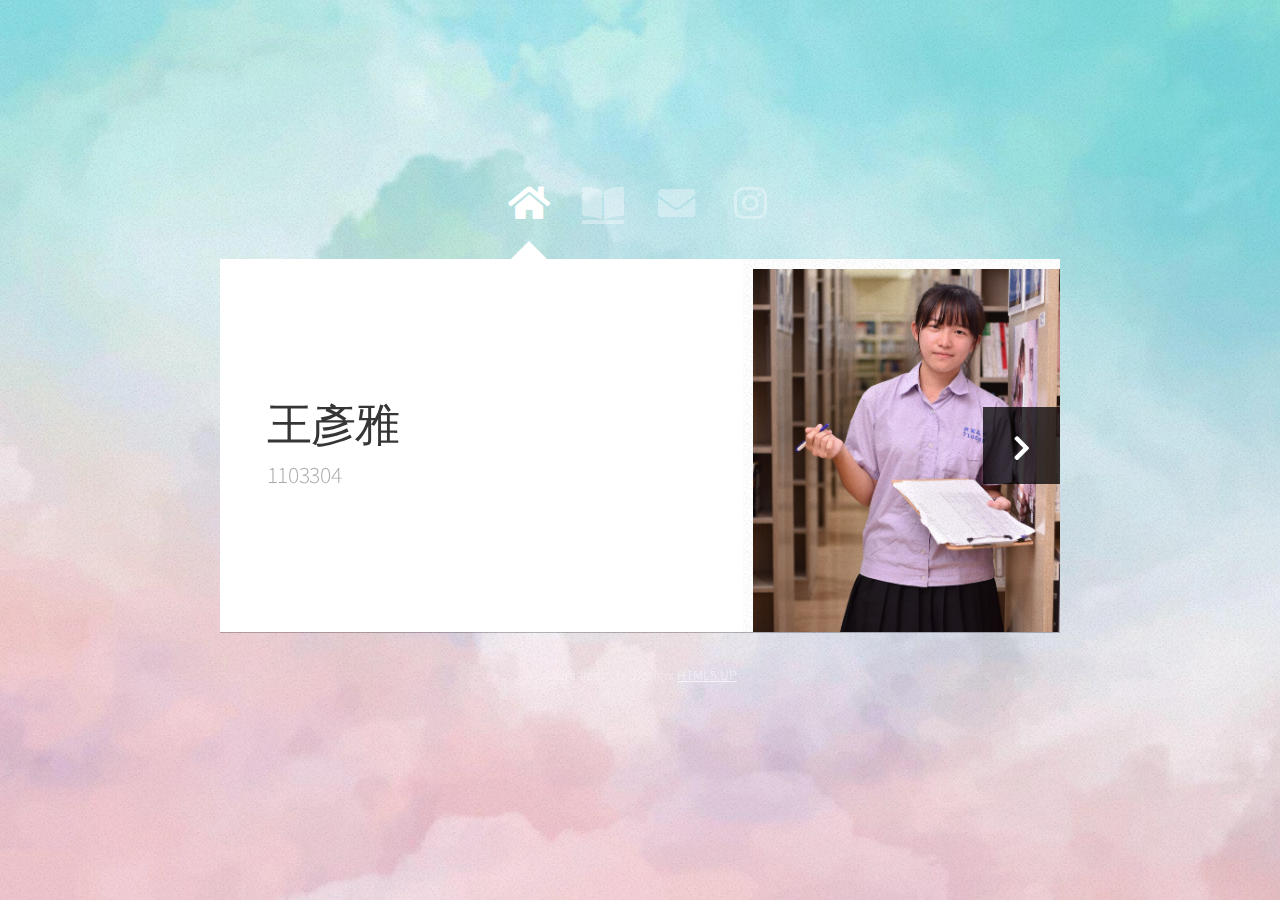
<file: index.html>
<!DOCTYPE HTML>
<html>
	<head>
		<title>1103304 期中作業</title>
		<meta charset="utf-8" />
		<meta name="viewport" content="width=device-width, initial-scale=1, user-scalable=no" />
		<link rel="stylesheet" href="assets/css/main.css" />
		<noscript><link rel="stylesheet" href="assets/css/noscript.css" /></noscript>
	</head>
	<body class="is-preload">

		<!-- Wrapper-->
			<div id="wrapper">

				<!-- Nav -->
					<nav id="nav">
						<a href="#" class="icon solid fa-home"><span>Home</span></a>
						<a href="#work" class="fas fa-book-open"><span>Exercise</span></a>
						<a href="#contact" class="icon solid fa-envelope"><span>Contact</span></a>
						<a href="https://www.instagram.com/m.y.king0924/" class="icon brands fa-instagram"><span>Instagram</span></a>
					</nav>

				<!-- Main -->
					<div id="main">

						<!-- Me -->
							<article id="home" class="panel intro">
								<header>
									<h1>王彥雅</h1>
									<p>1103304</p>
								</header>
								<a href="#work" class="jumplink pic">
									<span class="arrow icon solid fa-chevron-right"><span>See my work</span></span>
									<img src="images/me.jpg" alt="" />
								</a>
							</article>

						<!-- Work -->
							<article id="work" class="panel">
								<header>
									<h2>Homework</h2>
								</header>
								<p>
									
								</p>
								<section>
									<div class="row">
										<div class="col-4 col-6-medium col-12-small">
											<a href="foodChoose/index.html" class="image fit"><img src="images/pic01.jpg" alt=""></a>
										</div>
										<div class="col-4 col-6-medium col-12-small">
											<a href="clubcourse/index.html" class="image fit"><img src="images/pic02.jpg" alt=""></a>
										</div>
										<div class="col-4 col-6-medium col-12-small">
											<a href="heartTest/index.html" class="image fit"><img src="images/pic03.jpg" alt=""></a>
										</div>
										<div class="col-4 col-6-medium col-12-small">
											<a href="maze/index.html" class="image fit"><img src="images/pic04.jpg" alt=""></a>
										</div>
										<div class="col-4 col-6-medium col-12-small">
											<a href="youTube/220323/index.html" class="image fit"><img src="images/pic05.jpg" alt=""></a>
										</div>
										
									</div>
								</section>
							</article>

						<!-- Contact -->
							<article id="contact" class="panel">
								<header>
									<h2>Contact Me</h2>
								</header>
								<form action="#" method="post">
									<div>
										<div class="row">
											<div class="col-6 col-12-medium">
												<input type="text" name="name" placeholder="Name" />
											</div>
											<div class="col-6 col-12-medium">
												<input type="text" name="email" placeholder="Email" />
											</div>
											<div class="col-12">
												<input type="text" name="subject" placeholder="Subject" />
											</div>
											<div class="col-12">
												<textarea name="message" placeholder="Message" rows="6"></textarea>
											</div>
											<div class="col-12">
												<input type="submit" value="Send Message" />
											</div>
										</div>
									</div>
								</form>
							</article>

					</div>

				<!-- Footer -->
					<div id="footer">
						<ul class="copyright">
							<li>&copy; Untitled.</li><li>Design: <a href="http://html5up.net">HTML5 UP</a></li>
						</ul>
					</div>

			</div>

		<!-- Scripts -->
			<script src="assets/js/jquery.min.js"></script>
			<script src="assets/js/browser.min.js"></script>
			<script src="assets/js/breakpoints.min.js"></script>
			<script src="assets/js/util.js"></script>
			<script src="assets/js/main.js"></script>

	</body>
</html>
</file>
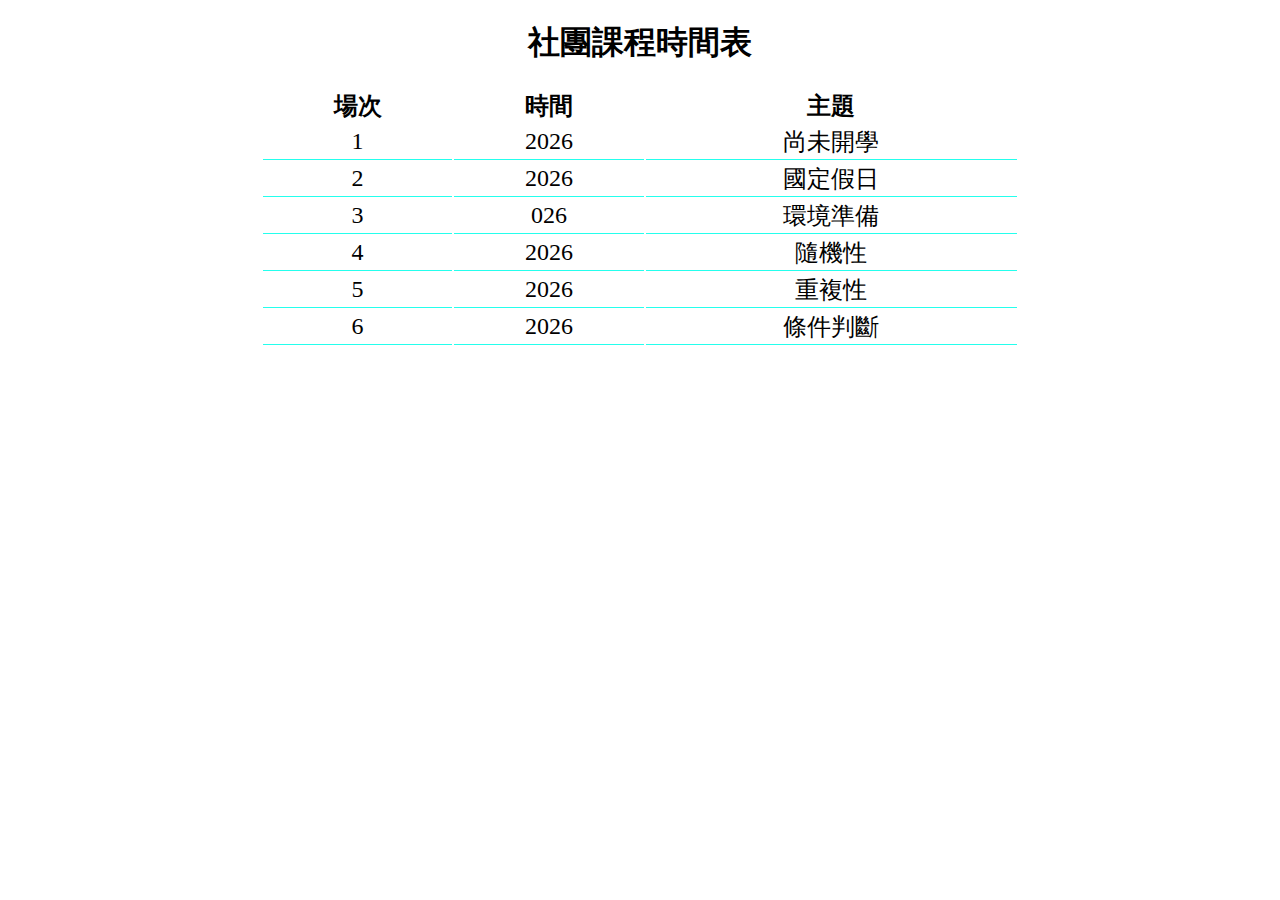
<file: clubcourse/index.html>
<!DOCTYPE html>
<html>
    <head>
        <meta charset="utf-8">
        <title>Club Course</title>
        <link rel="stylesheet" href="style.css">
    </head>
    <body>
      
        <h1>社團課程時間表</h1>
        <table id = "courseTable"></table>
        <script src = "https://code.jquery.com/jquery-3.6.0.min.js"></script>
        <script src="topic.js"></script>
        <script src="main.js"></script>

    </body>
</html>
</file>
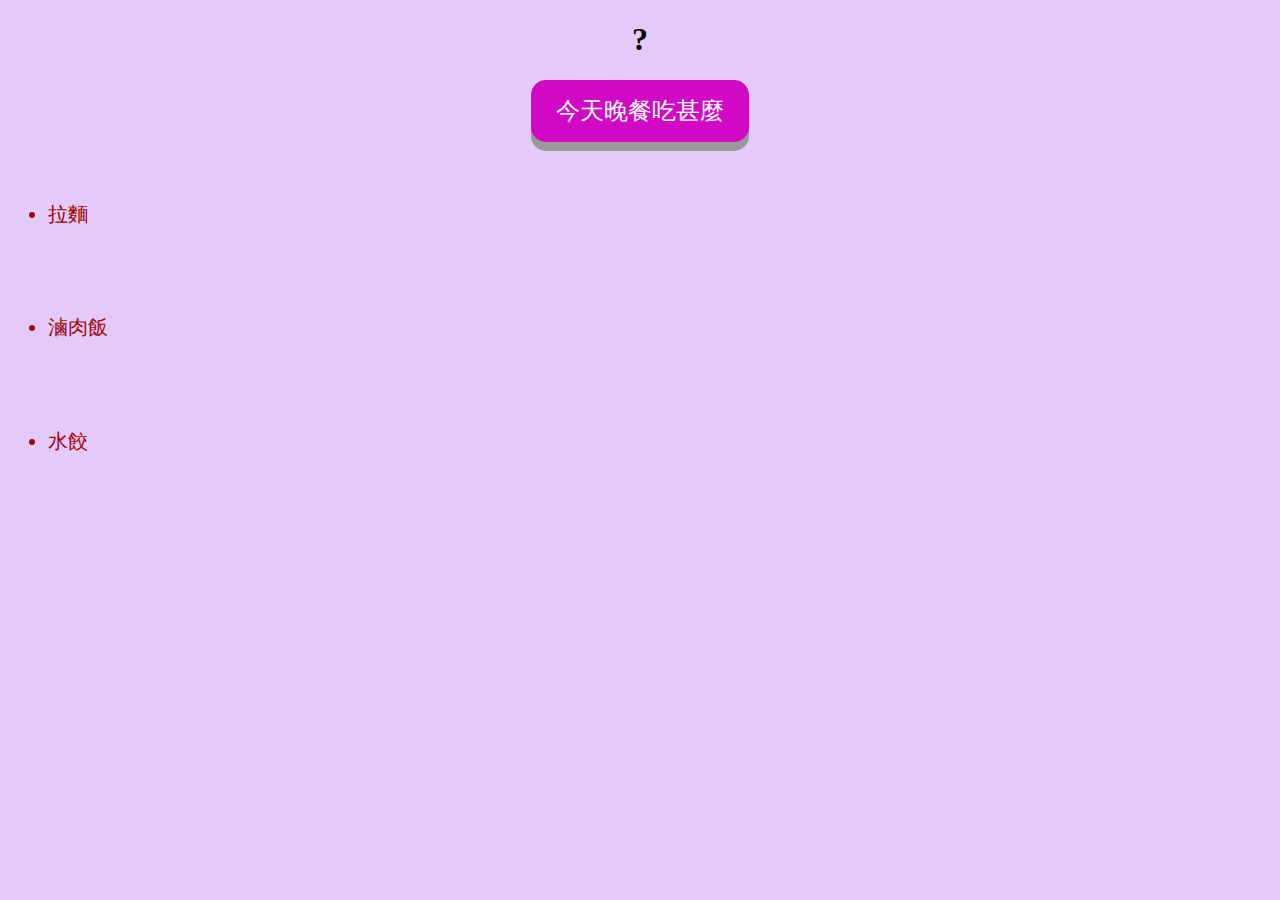
<file: foodChoose/index.html>
<!DOCTYPE html>
<html>
    <head>
        <meta charset="utf-8"> <!--編碼用來表示文字(這樣才能用中文)-->
        <meta http-equiv="X-UA-Compatible" content="IE=edge">
        <title></title>
        <meta name="description" content="">
        <meta name="viewport" content="width=device-width, initial-scale=1">
        <link rel="stylesheet" href="style.css">
    </head>
    <body>
      
        <h1>?</h1>
        <input type = "button" value = "今天晚餐吃甚麼" >
       
        <ul>
            <li>
                拉麵
                <!-- <div><img src="pic/laman.jpg"></div> -->
            </li>
            <li>
                滷肉飯
                <!-- <div><img src="pic/rice.jpg"></div> -->
            </li>
            <li>
                水餃
                <!-- <div><img src="pic/dumpling.jpg"></div> -->
            </li>
        </ul>
        <img scr="pic/th.jpg" width="300">
   
        <script src = "https://code.jquery.com/jquery-3.6.0.min.js"></script>
        <script src="main.js"></script>
    </body>
</html>
</file>
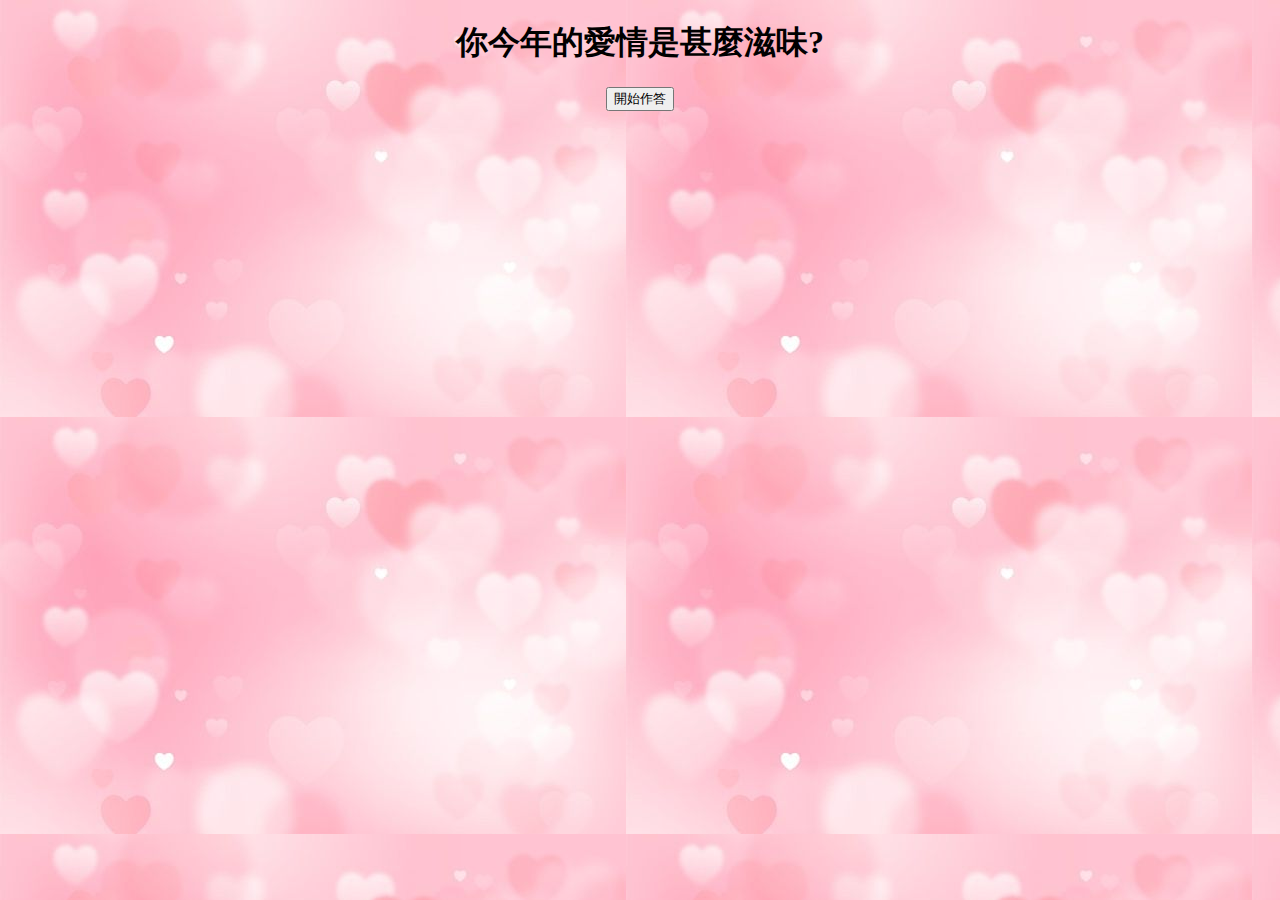
<file: heartTest/index.html>
<!DOCTYPE html>
<html>
    <head>
        <meta charset="utf-8">
        <title>Mind Quiz</title>
        <link rel="stylesheet" href="style.css">
    </head>
    <body>
      
        <h1>你今年的愛情是甚麼滋味?</h1>
        <div>
            <h2 id="question"></h2>
            <div id="options"></div>
            </div>
            <input id="startButton" type="button" value="開始作答">
        <script src = "https://code.jquery.com/jquery-3.6.0.min.js"></script>
        <script src="data.js"></script>
        <script src="main.js"></script>

    </body>
</html>
</file>
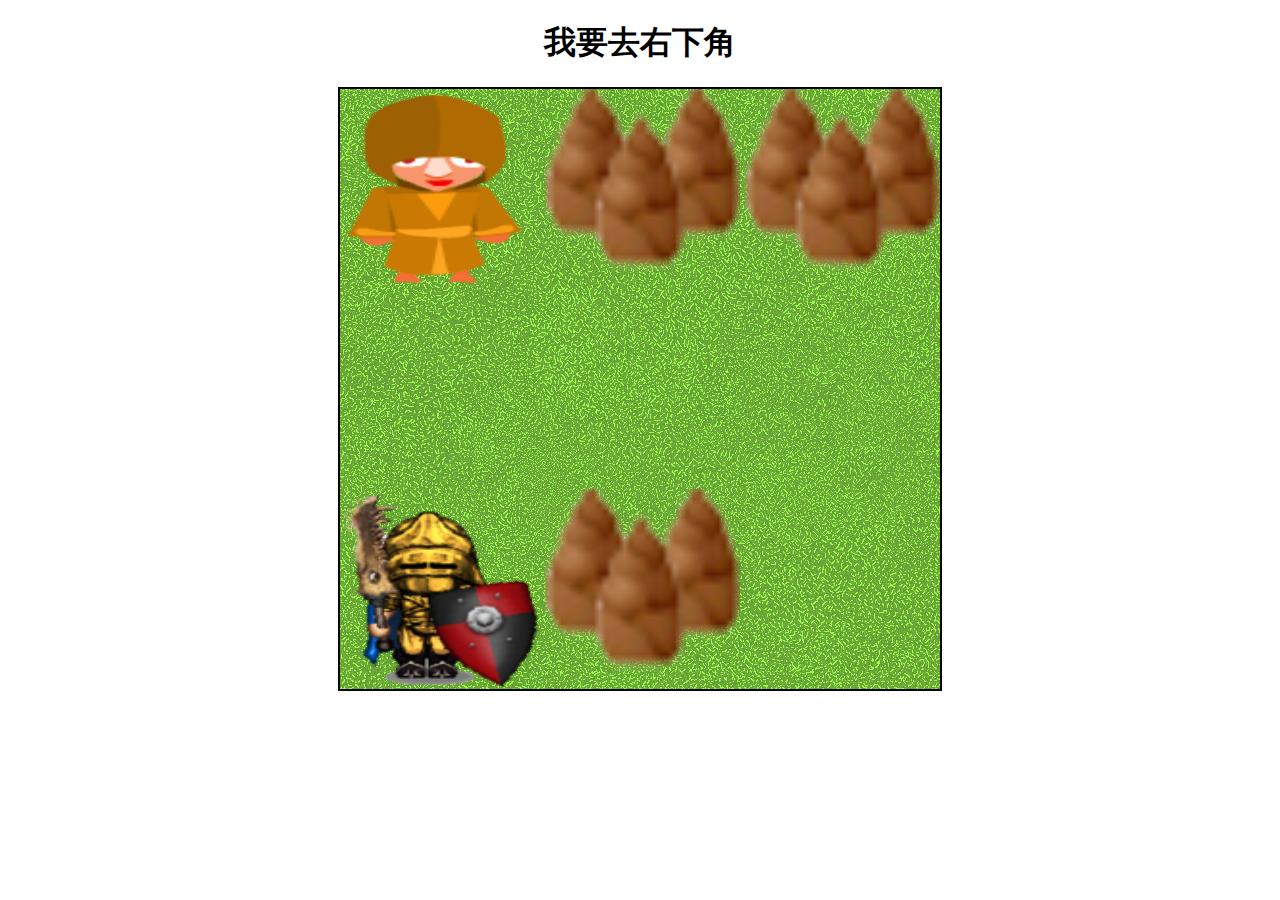
<file: maze/index.html>
<!DOCTYPE html>
<html>
    <head>
        <meta charset="utf-8">
        <title>Simple RPG</title>
        <link rel="stylesheet" href="style.css">
    </head>
    <body>
      
        <h1>我要去右下角</h1>
        <div>
            <canvas id = "myCanvas" width="600" height="600"></canvas>
            <p id = "talkBox"></p>
        </div>
            <script src = "https://code.jquery.com/jquery-3.6.0.min.js"></script>
            <script src="main.js"></script>

    </body>
</html>
</file>
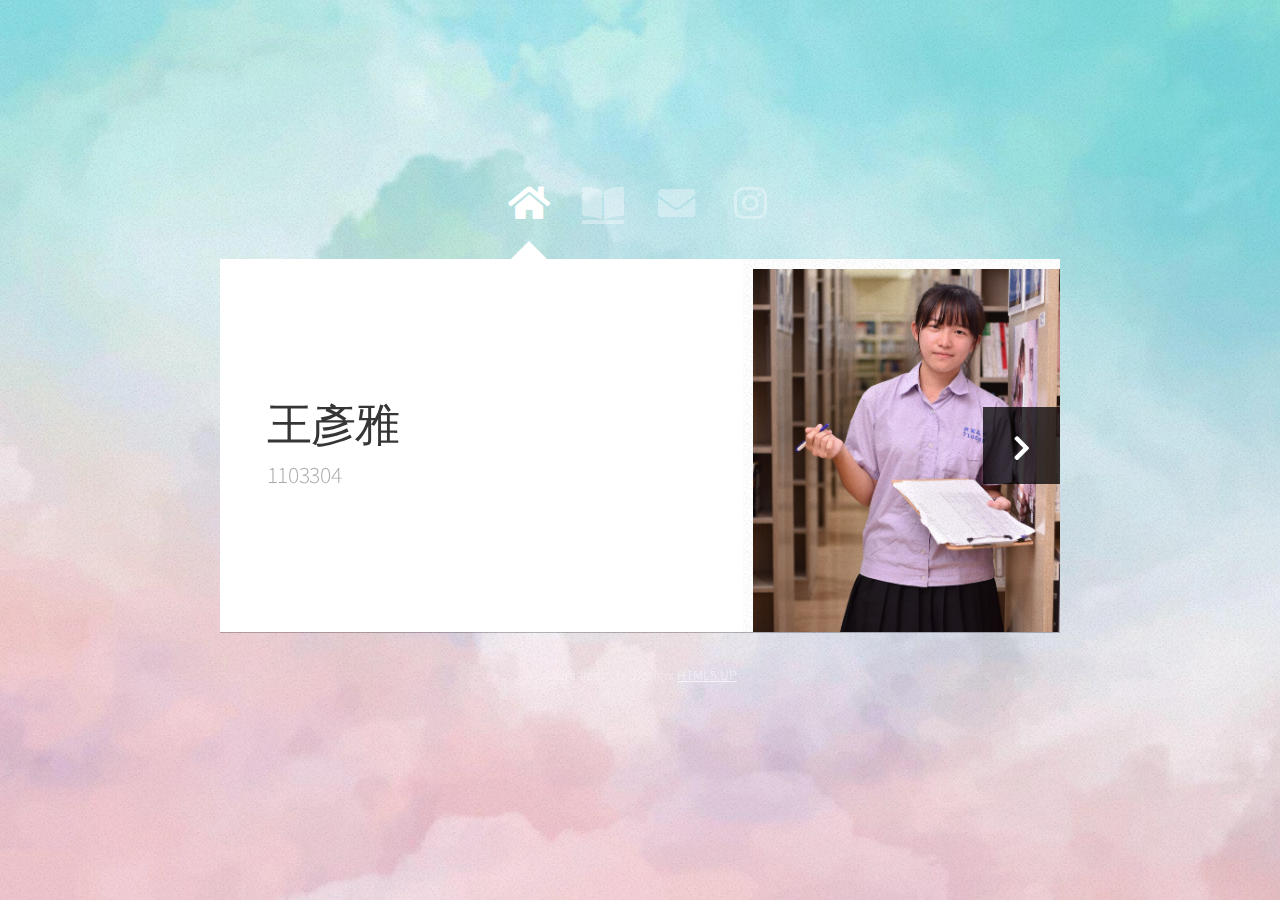
<file: portfolio-1/index.html>
<!DOCTYPE HTML>
<html>
	<head>
		<title>1103304 期中作業</title>
		<meta charset="utf-8" />
		<meta name="viewport" content="width=device-width, initial-scale=1, user-scalable=no" />
		<link rel="stylesheet" href="assets/css/main.css" />
		<noscript><link rel="stylesheet" href="assets/css/noscript.css" /></noscript>
	</head>
	<body class="is-preload">

		<!-- Wrapper-->
			<div id="wrapper">

				<!-- Nav -->
					<nav id="nav">
						<a href="#" class="icon solid fa-home"><span>Home</span></a>
						<a href="#work" class="fas fa-book-open"><span>Exercise</span></a>
						<a href="#contact" class="icon solid fa-envelope"><span>Contact</span></a>
						<a href="https://www.instagram.com/m.y.king0924/" class="icon brands fa-instagram"><span>Instagram</span></a>
					</nav>

				<!-- Main -->
					<div id="main">

						<!-- Me -->
							<article id="home" class="panel intro">
								<header>
									<h1>王彥雅</h1>
									<p>1103304</p>
								</header>
								<a href="#work" class="jumplink pic">
									<span class="arrow icon solid fa-chevron-right"><span>See my work</span></span>
									<img src="images/me.jpg" alt="" />
								</a>
							</article>

						<!-- Work -->
							<article id="work" class="panel">
								<header>
									<h2>Homework</h2>
								</header>
								<p>
									
								</p>
								<section>
									<div class="row">
										<div class="col-4 col-6-medium col-12-small">
											<a href="foodChoose/index.html" class="image fit"><img src="images/pic01.jpg" alt=""></a>
										</div>
										<div class="col-4 col-6-medium col-12-small">
											<a href="clubcourse/index.html" class="image fit"><img src="images/pic02.jpg" alt=""></a>
										</div>
										<div class="col-4 col-6-medium col-12-small">
											<a href="heartTest/index.html" class="image fit"><img src="images/pic03.jpg" alt=""></a>
										</div>
										<div class="col-4 col-6-medium col-12-small">
											<a href="maze/index.html" class="image fit"><img src="images/pic04.jpg" alt=""></a>
										</div>
										<div class="col-4 col-6-medium col-12-small">
											<a href="youTube/220323/index.html" class="image fit"><img src="images/pic05.jpg" alt=""></a>
										</div>
										
									</div>
								</section>
							</article>

						<!-- Contact -->
							<article id="contact" class="panel">
								<header>
									<h2>Contact Me</h2>
								</header>
								<form action="#" method="post">
									<div>
										<div class="row">
											<div class="col-6 col-12-medium">
												<input type="text" name="name" placeholder="Name" />
											</div>
											<div class="col-6 col-12-medium">
												<input type="text" name="email" placeholder="Email" />
											</div>
											<div class="col-12">
												<input type="text" name="subject" placeholder="Subject" />
											</div>
											<div class="col-12">
												<textarea name="message" placeholder="Message" rows="6"></textarea>
											</div>
											<div class="col-12">
												<input type="submit" value="Send Message" />
											</div>
										</div>
									</div>
								</form>
							</article>

					</div>

				<!-- Footer -->
					<div id="footer">
						<ul class="copyright">
							<li>&copy; Untitled.</li><li>Design: <a href="http://html5up.net">HTML5 UP</a></li>
						</ul>
					</div>

			</div>

		<!-- Scripts -->
			<script src="assets/js/jquery.min.js"></script>
			<script src="assets/js/browser.min.js"></script>
			<script src="assets/js/breakpoints.min.js"></script>
			<script src="assets/js/util.js"></script>
			<script src="assets/js/main.js"></script>

	</body>
</html>
</file>
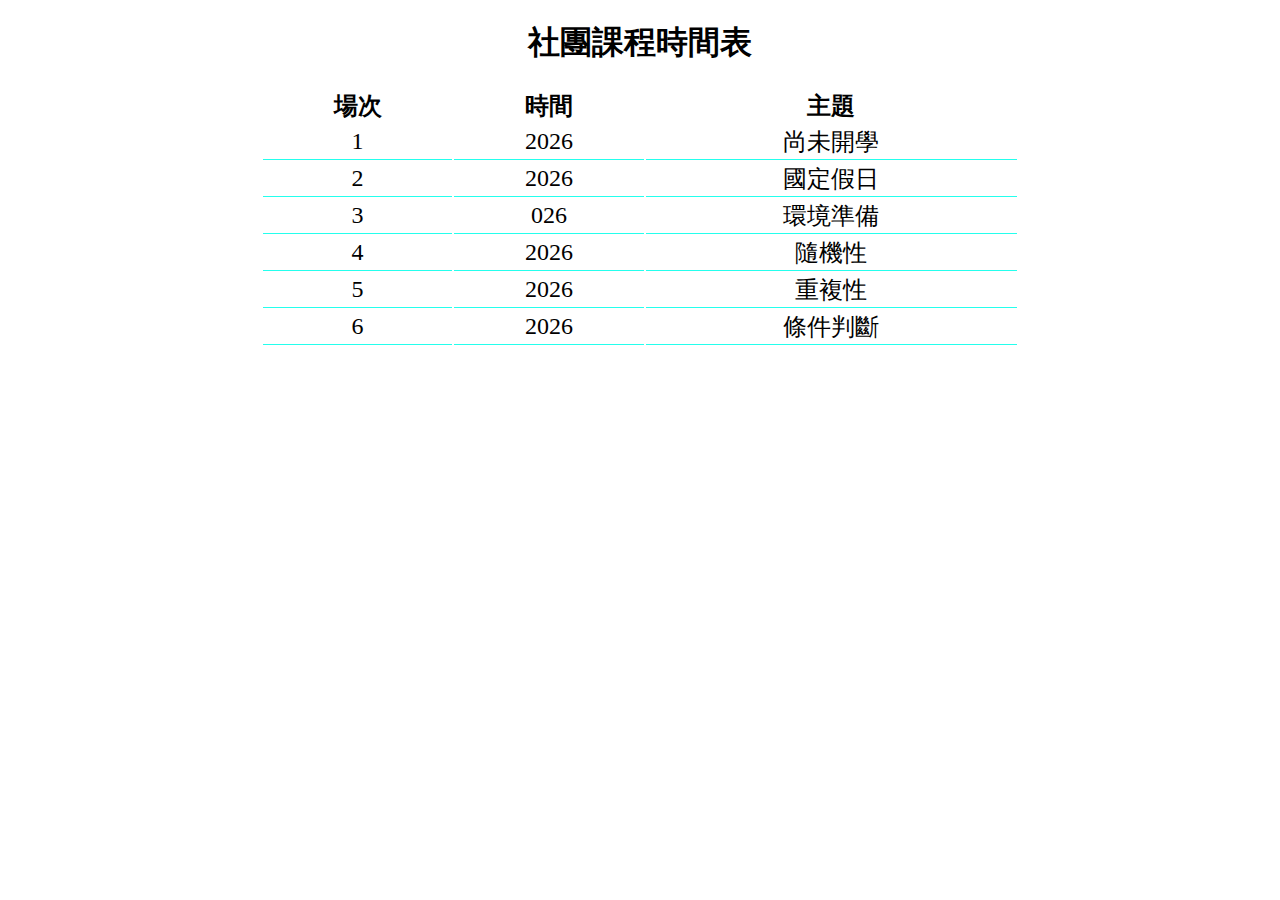
<file: portfolio-1/clubcourse/index.html>
<!DOCTYPE html>
<html>
    <head>
        <meta charset="utf-8">
        <title>Club Course</title>
        <link rel="stylesheet" href="style.css">
    </head>
    <body>
      
        <h1>社團課程時間表</h1>
        <table id = "courseTable"></table>
        <script src = "https://code.jquery.com/jquery-3.6.0.min.js"></script>
        <script src="topic.js"></script>
        <script src="main.js"></script>

    </body>
</html>
</file>
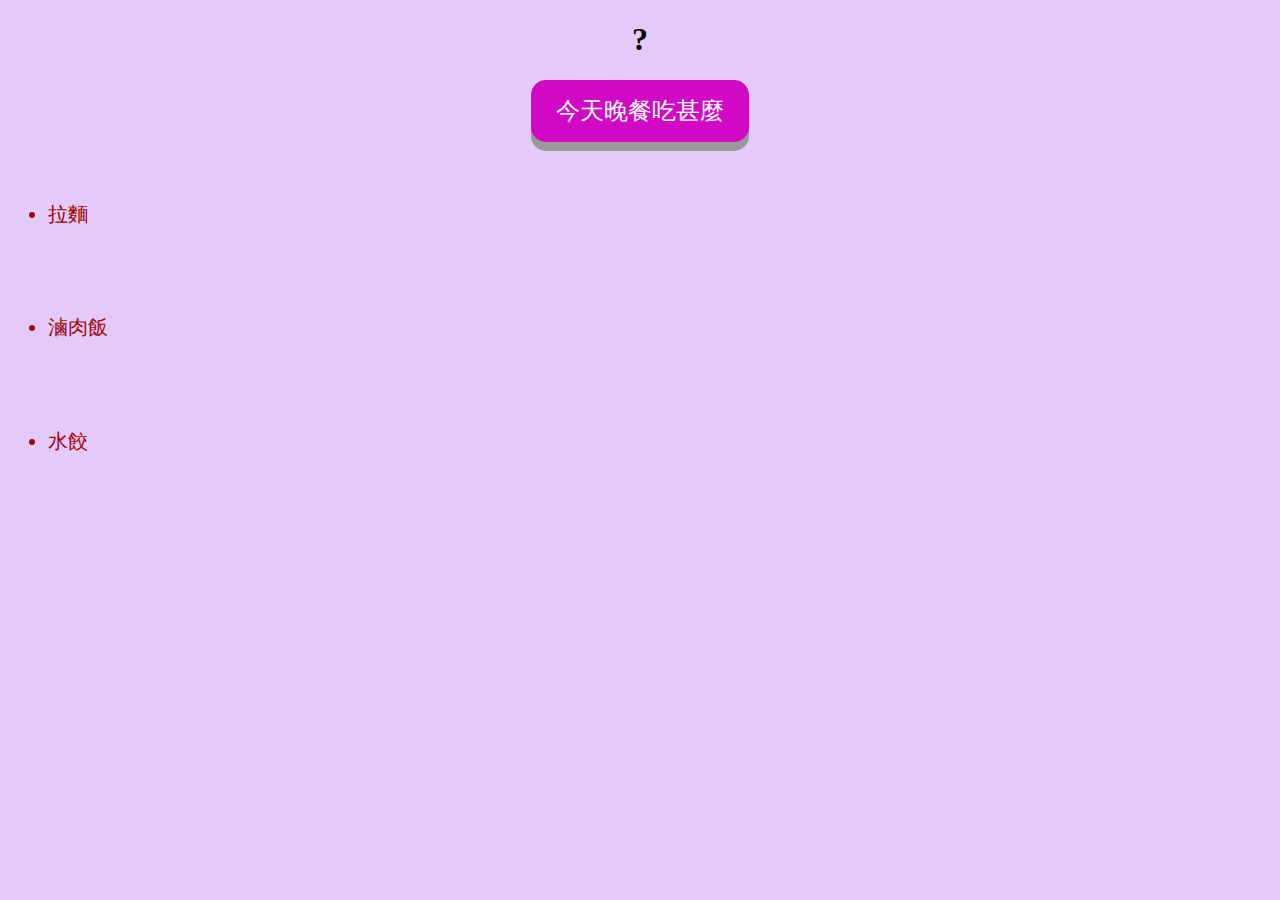
<file: portfolio-1/foodChoose/index.html>
<!DOCTYPE html>
<html>
    <head>
        <meta charset="utf-8"> <!--編碼用來表示文字(這樣才能用中文)-->
        <meta http-equiv="X-UA-Compatible" content="IE=edge">
        <title></title>
        <meta name="description" content="">
        <meta name="viewport" content="width=device-width, initial-scale=1">
        <link rel="stylesheet" href="style.css">
    </head>
    <body>
      
        <h1>?</h1>
        <input type = "button" value = "今天晚餐吃甚麼" >
       
        <ul>
            <li>
                拉麵
                <!-- <div><img src="pic/laman.jpg"></div> -->
            </li>
            <li>
                滷肉飯
                <!-- <div><img src="pic/rice.jpg"></div> -->
            </li>
            <li>
                水餃
                <!-- <div><img src="pic/dumpling.jpg"></div> -->
            </li>
        </ul>
        <img scr="pic/th.jpg" width="300">
   
        <script src = "https://code.jquery.com/jquery-3.6.0.min.js"></script>
        <script src="main.js"></script>
    </body>
</html>
</file>
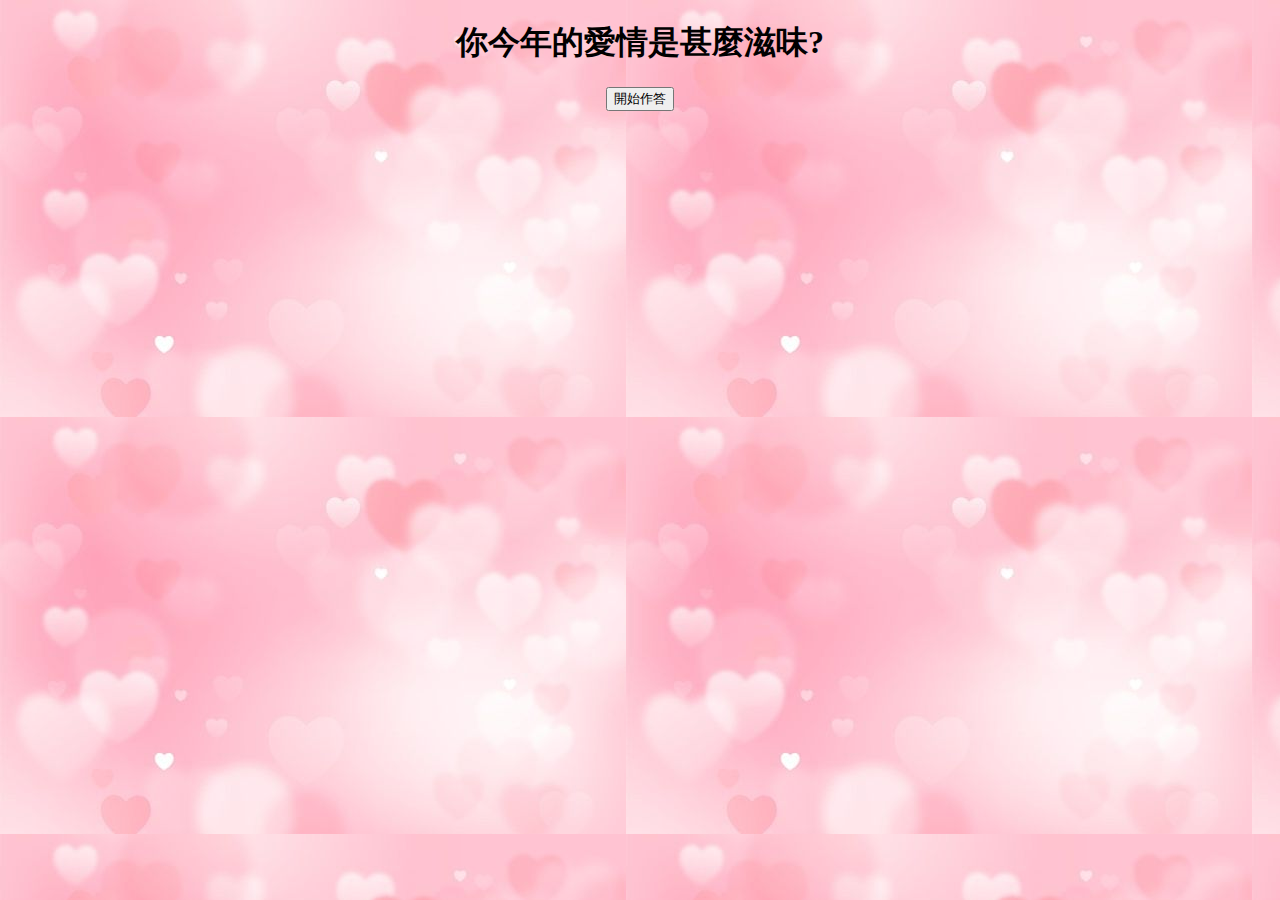
<file: portfolio-1/heartTest/index.html>
<!DOCTYPE html>
<html>
    <head>
        <meta charset="utf-8">
        <title>Mind Quiz</title>
        <link rel="stylesheet" href="style.css">
    </head>
    <body>
      
        <h1>你今年的愛情是甚麼滋味?</h1>
        <div>
            <h2 id="question"></h2>
            <div id="options"></div>
            </div>
            <input id="startButton" type="button" value="開始作答">
        <script src = "https://code.jquery.com/jquery-3.6.0.min.js"></script>
        <script src="data.js"></script>
        <script src="main.js"></script>

    </body>
</html>
</file>
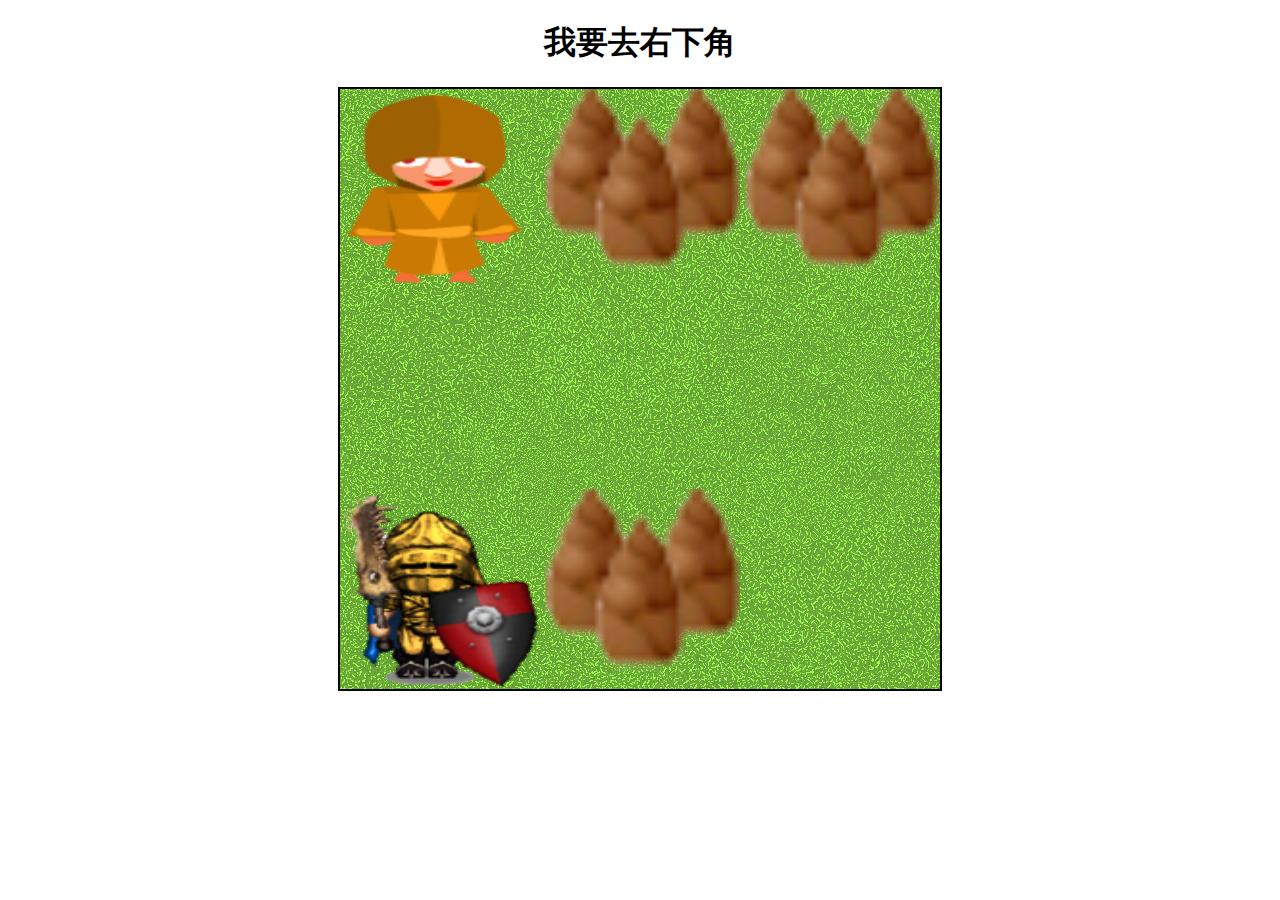
<file: portfolio-1/maze/index.html>
<!DOCTYPE html>
<html>
    <head>
        <meta charset="utf-8">
        <title>Simple RPG</title>
        <link rel="stylesheet" href="style.css">
    </head>
    <body>
      
        <h1>我要去右下角</h1>
        <div>
            <canvas id = "myCanvas" width="600" height="600"></canvas>
            <p id = "talkBox"></p>
        </div>
            <script src = "https://code.jquery.com/jquery-3.6.0.min.js"></script>
            <script src="main.js"></script>

    </body>
</html>
</file>
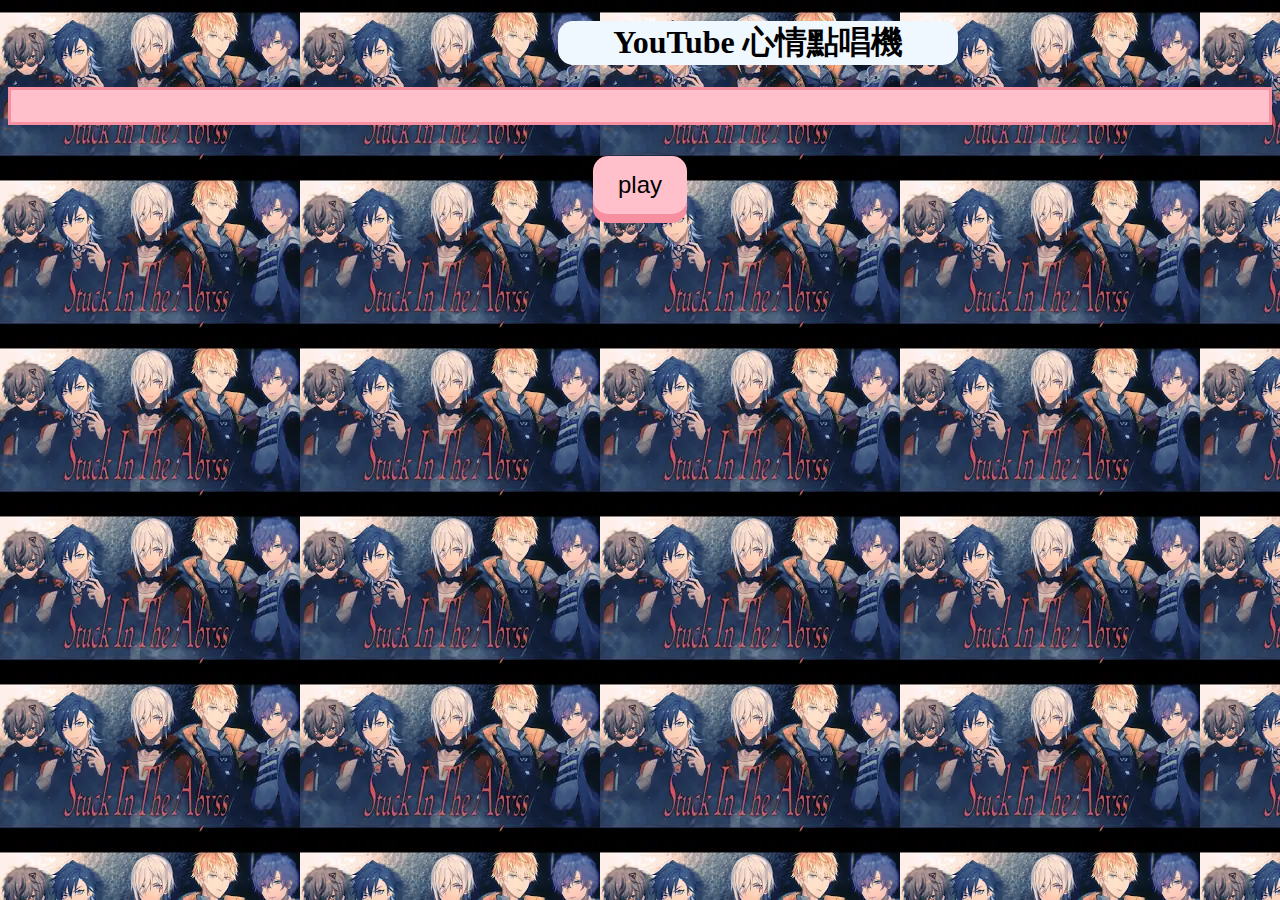
<file: youTube/220323/index.html>
<!DOCTYPE html>
<html>
    <head>
        <meta charset="utf-8">
        <title>Simple RPG</title>
        <link rel="stylesheet" href="style.css">
    </head>
    <body>
      
        <h1>YouTube 心情點唱機</h1>

        <h2></h2><!--播放歌曲名稱放這裡-->
        <div id="player"></div><!--YouTube Video Player -->
        <br>
        <input id="playButton" type ="button" value="play">
        <script src = "https://code.jquery.com/jquery-3.6.0.min.js"></script>
        <script src = "http://www.youtube.com/iframe_api"></script>   
        <script src="playList.js"></script>
        <script src="main.js"></script>

    </body>
</html>
</file>
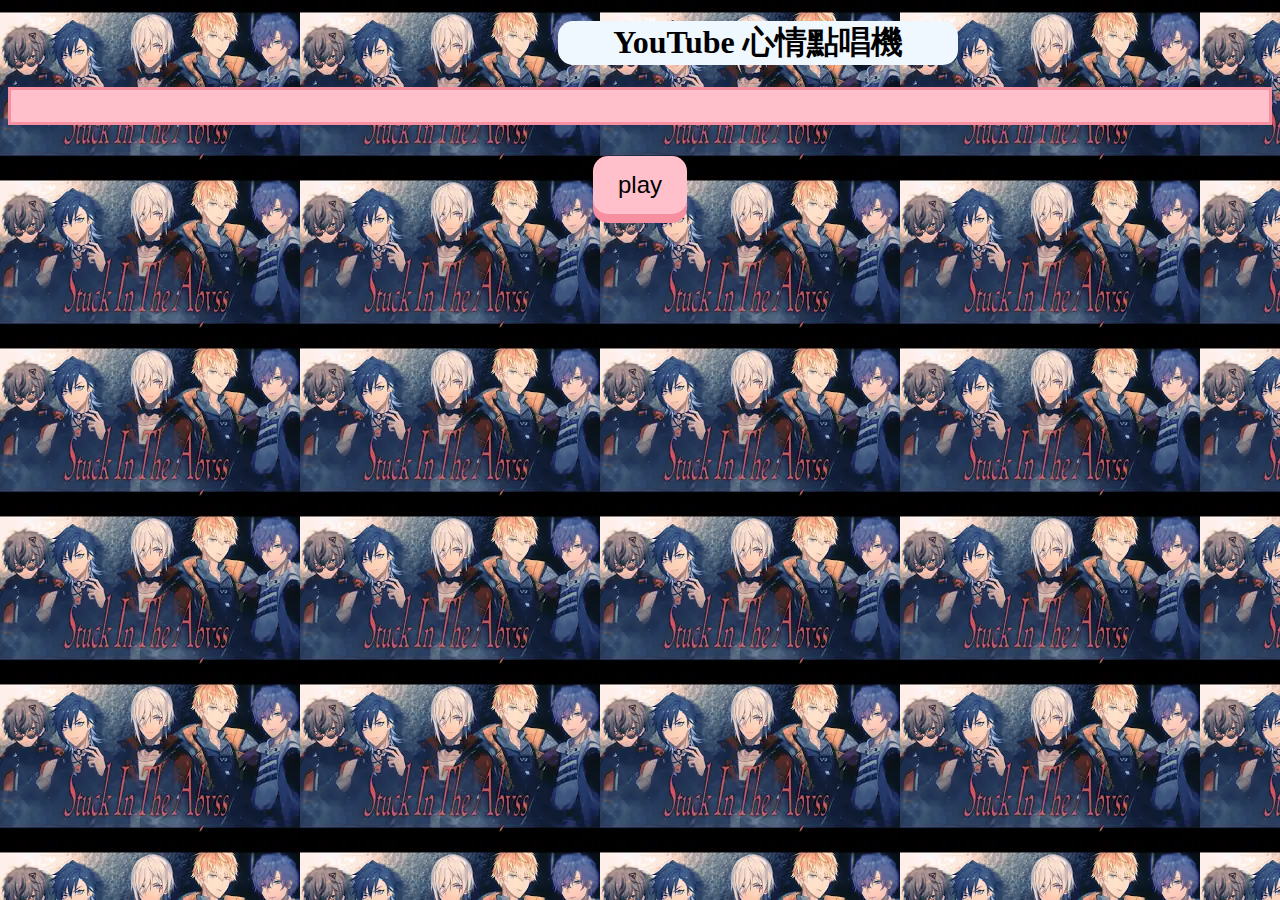
<file: portfolio-1/youTube/220323/index.html>
<!DOCTYPE html>
<html>
    <head>
        <meta charset="utf-8">
        <title>Simple RPG</title>
        <link rel="stylesheet" href="style.css">
    </head>
    <body>
      
        <h1>YouTube 心情點唱機</h1>

        <h2></h2><!--播放歌曲名稱放這裡-->
        <div id="player"></div><!--YouTube Video Player -->
        <br>
        <input id="playButton" type ="button" value="play">
        <script src = "https://code.jquery.com/jquery-3.6.0.min.js"></script>
        <script src = "http://www.youtube.com/iframe_api"></script>   
        <script src="playList.js"></script>
        <script src="main.js"></script>

    </body>
</html>
</file>
<file: assets/css/noscript.css>
/* Wrapper */

	#wrapper {
		opacity: 1 !important;
	}

/* Nav */

	#nav a {
		opacity: 1.0;
	}

		#nav a:before, #nav a:after {
			display: none;
		}

		#nav a span {
			top: 0;
			opacity: 1.0;
		}

			#nav a span:after {
				display: none;
			}

/* Main */

	#main {
		background: none;
		box-shadow: none;
	}

		#main > .panel {
			background: #ffffff;
			margin-bottom: 2em;
		}

			#main > .panel:last-child {
				margin-bottom: 0;
			}
</file>
<file: clubcourse/style.css>
body{
    text-align: center;
}
table{
    width : 60%;
    margin : auto;
    font-size : 1.5em;
    /* border :1px solid black; */
}
td{
    border-bottom:1px solid rgb(36, 255, 237);
}
/* th -> 表格標題(有加粗) */
/* td -> 表格資料 */
</file>
<file: foodChoose/style.css>
body{
    text-align: center;
    background-color: rgb(227, 202, 250);
}
li{
    text-align: left;
    font-size: 20px;
    line-height: 3cm;
    color: rgb(160, 5, 5);
}
img{
    width:500px;
    position: fixed;
    top: 25%;
    left:35%;
}
input {
    display: inline-block;
    padding: 15px 25px;
    font-size: 24px;
    cursor: pointer;
    text-align: center;
    text-decoration: none;
    outline: none;
    color: #fff;
    background-color: #d109c7;
    border: none;
    border-radius: 15px;
    box-shadow: 0 9px rgb(153, 153, 153);
  }
  
  input :hover {background-color: #873e8e}
  
  input:active {
    background-color: #8e3e8e;
    box-shadow: 0 5px rgb(102, 102, 102);
    transform: translateY(4px);
  }
</file>
<file: heartTest/style.css>
body{
    text-align: center;
    background-image: url("love.jpg");
}
</file>
<file: maze/style.css>
body{
   text-align: center;
}

canvas{
    border:2px solid black;    
    background-image: url(images/grasses68.gif);
}

#talkBox{
    height: 20px;
    color: brown;
    font-weight: bold;
}
</file>
<file: portfolio-1/assets/css/noscript.css>
/* Wrapper */

	#wrapper {
		opacity: 1 !important;
	}

/* Nav */

	#nav a {
		opacity: 1.0;
	}

		#nav a:before, #nav a:after {
			display: none;
		}

		#nav a span {
			top: 0;
			opacity: 1.0;
		}

			#nav a span:after {
				display: none;
			}

/* Main */

	#main {
		background: none;
		box-shadow: none;
	}

		#main > .panel {
			background: #ffffff;
			margin-bottom: 2em;
		}

			#main > .panel:last-child {
				margin-bottom: 0;
			}
</file>
<file: portfolio-1/clubcourse/style.css>
body{
    text-align: center;
}
table{
    width : 60%;
    margin : auto;
    font-size : 1.5em;
    /* border :1px solid black; */
}
td{
    border-bottom:1px solid rgb(36, 255, 237);
}
/* th -> 表格標題(有加粗) */
/* td -> 表格資料 */
</file>
<file: portfolio-1/foodChoose/style.css>
body{
    text-align: center;
    background-color: rgb(227, 202, 250);
}
li{
    text-align: left;
    font-size: 20px;
    line-height: 3cm;
    color: rgb(160, 5, 5);
}
img{
    width:500px;
    position: fixed;
    top: 25%;
    left:35%;
}
input {
    display: inline-block;
    padding: 15px 25px;
    font-size: 24px;
    cursor: pointer;
    text-align: center;
    text-decoration: none;
    outline: none;
    color: #fff;
    background-color: #d109c7;
    border: none;
    border-radius: 15px;
    box-shadow: 0 9px rgb(153, 153, 153);
  }
  
  input :hover {background-color: #873e8e}
  
  input:active {
    background-color: #8e3e8e;
    box-shadow: 0 5px rgb(102, 102, 102);
    transform: translateY(4px);
  }
</file>
<file: portfolio-1/heartTest/style.css>
body{
    text-align: center;
    background-image: url("love.jpg");
}
</file>
<file: portfolio-1/maze/style.css>
body{
   text-align: center;
}

canvas{
    border:2px solid black;    
    background-image: url(images/grasses68.gif);
}

#talkBox{
    height: 20px;
    color: brown;
    font-weight: bold;
}
</file>
<file: youTube/220323/style.css>
body{
   text-align: center;
   color: aliceblue;
   background-image: url("noctyx.png");
   
}
h1{
    background-color: aliceblue;
    color:black;
    width:400px;
    position: relative;
    left:550px;
    border-radius: 15px;
    
}
h2{
    /*預留歌曲名稱顯示空間*/
    color:black;
    height: 32px;
    font-size: medium;
    border : solid rgb(246, 143, 160);
    background-color: pink;
    text-align: center;
    position: relative;
}
input {
    display: inline-block;
    padding: 15px 25px;
    font-size: 24px;
    cursor: pointer;
    text-align: center;
    text-decoration: none;
    outline: none;
    color: black;
    background-color: pink;
    border: none;
    border-radius: 15px;
    box-shadow: 0 9px rgb(246, 143, 160);
  }
  
  input :hover {background-color: rgb(255, 133, 153)}
  
  input:active {
    background-color: rgb(246, 143, 160);
    box-shadow: 0 5px rgb(255, 133, 153);
    transform: translateY(4px);
  }
</file>
<file: portfolio-1/youTube/220323/style.css>
body{
   text-align: center;
   color: aliceblue;
   background-image: url("noctyx.png");
   
}
h1{
    background-color: aliceblue;
    color:black;
    width:400px;
    position: relative;
    left:550px;
    border-radius: 15px;
    
}
h2{
    /*預留歌曲名稱顯示空間*/
    color:black;
    height: 32px;
    font-size: medium;
    border : solid rgb(246, 143, 160);
    background-color: pink;
    text-align: center;
    position: relative;
}
input {
    display: inline-block;
    padding: 15px 25px;
    font-size: 24px;
    cursor: pointer;
    text-align: center;
    text-decoration: none;
    outline: none;
    color: black;
    background-color: pink;
    border: none;
    border-radius: 15px;
    box-shadow: 0 9px rgb(246, 143, 160);
  }
  
  input :hover {background-color: rgb(255, 133, 153)}
  
  input:active {
    background-color: rgb(246, 143, 160);
    box-shadow: 0 5px rgb(255, 133, 153);
    transform: translateY(4px);
  }
</file>
<file: assets/css/main.css>
@import url("https://fonts.googleapis.com/css?family=Source+Sans+Pro:300,400,300italic,400italic");
@import url("fontawesome-all.min.css");

html, body, div, span, applet, object,
iframe, h1, h2, h3, h4, h5, h6, p, blockquote,
pre, a, abbr, acronym, address, big, cite,
code, del, dfn, em,  ins, kbd, q, s, samp,
small, strike, strong, sub, sup, tt, var, b,
u, i, center, dl, dt, dd, ol, ul, li, fieldset,
form, label, legend, table, caption, tbody,
tfoot, thead, tr, th, td, article, aside,
canvas, details, embed, figure, figcaption,
footer, header, hgroup, menu, nav, output, ruby,
section, summary, time, mark, audio, video {
	margin: 0;
	padding: 0;
	border: 0;
	font-size: 100%;
	font: inherit;
	vertical-align: baseline;}

article, aside, details, figcaption, figure,
footer, header, hgroup, menu, nav, section {
	display: block;}

body {
	line-height: 1;
}

ol, ul {
	list-style: none;
}
img{
	margin: 10px;
	padding: 0;
	border: 0;
	font-size: 100%;
	font: inherit;
	vertical-align: baseline;
	width: 100%;
	height: 100%;
}
blockquote, q {
	quotes: none;
}

	blockquote:before, blockquote:after, q:before, q:after {
		content: '';
		content: none;
	}

table {
	border-collapse: collapse;
	border-spacing: 0;
}

body {
	-webkit-text-size-adjust: none;
}

mark {
	background-color: transparent;
	color: inherit;
}

input::-moz-focus-inner {
	border: 0;
	padding: 0;
}

input, select, textarea {
	-moz-appearance: none;
	-webkit-appearance: none;
	-ms-appearance: none;
	appearance: none;
}

/* Row */

	.row {
		display: flex;
		flex-wrap: wrap;
		box-sizing: border-box;
		align-items: stretch;
	}

		.row > * {
			box-sizing: border-box;
		}

		.row.gtr-uniform > * > :last-child {
			margin-bottom: 0;
		}

		.row.aln-left {
			justify-content: flex-start;
		}

		.row.aln-center {
			justify-content: center;
		}

		.row.aln-right {
			justify-content: flex-end;
		}

		.row.aln-top {
			align-items: flex-start;
		}

		.row.aln-middle {
			align-items: center;
		}

		.row.aln-bottom {
			align-items: flex-end;
		}

		.row > .imp {
			order: -1;
		}

		.row > .col-1 {
			width: 8.33333%;
		}

		.row > .off-1 {
			margin-left: 8.33333%;
		}

		.row > .col-2 {
			width: 16.66667%;
		}

		.row > .off-2 {
			margin-left: 16.66667%;
		}

		.row > .col-3 {
			width: 25%;
		}

		.row > .off-3 {
			margin-left: 25%;
		}

		.row > .col-4 {
			width: 33.33333%;
		}

		.row > .off-4 {
			margin-left: 33.33333%;
		}

		.row > .col-5 {
			width: 41.66667%;
		}

		.row > .off-5 {
			margin-left: 41.66667%;
		}

		.row > .col-6 {
			width: 50%;
		}

		.row > .off-6 {
			margin-left: 50%;
		}

		.row > .col-7 {
			width: 58.33333%;
		}

		.row > .off-7 {
			margin-left: 58.33333%;
		}

		.row > .col-8 {
			width: 66.66667%;
		}

		.row > .off-8 {
			margin-left: 66.66667%;
		}

		.row > .col-9 {
			width: 75%;
		}

		.row > .off-9 {
			margin-left: 75%;
		}

		.row > .col-10 {
			width: 83.33333%;
		}

		.row > .off-10 {
			margin-left: 83.33333%;
		}

		.row > .col-11 {
			width: 91.66667%;
		}

		.row > .off-11 {
			margin-left: 91.66667%;
		}

		.row > .col-12 {
			width: 100%;
		}

		.row > .off-12 {
			margin-left: 100%;
		}

		.row.gtr-0 {
			margin-top: 0em;
			margin-left: 0em;
		}

			.row.gtr-0 > * {
				padding: 0em 0 0 0em;
			}

			.row.gtr-0.gtr-uniform {
				margin-top: 0em;
			}

				.row.gtr-0.gtr-uniform > * {
					padding-top: 0em;
				}

		.row.gtr-25 {
			margin-top: -0.3125em;
			margin-left: -0.3125em;
		}

			.row.gtr-25 > * {
				padding: 0.3125em 0 0 0.3125em;
			}

			.row.gtr-25.gtr-uniform {
				margin-top: -0.3125em;
			}

				.row.gtr-25.gtr-uniform > * {
					padding-top: 0.3125em;
				}

		.row.gtr-50 {
			margin-top: -0.625em;
			margin-left: -0.625em;
		}

			.row.gtr-50 > * {
				padding: 0.625em 0 0 0.625em;
			}

			.row.gtr-50.gtr-uniform {
				margin-top: -0.625em;
			}

				.row.gtr-50.gtr-uniform > * {
					padding-top: 0.625em;
				}

		.row {
			margin-top: -1.25em;
			margin-left: -1.25em;
		}

			.row > * {
				padding: 1.25em 0 0 1.25em;
			}

			.row.gtr-uniform {
				margin-top: -1.25em;
			}

				.row.gtr-uniform > * {
					padding-top: 1.25em;
				}

		.row.gtr-150 {
			margin-top: -1.875em;
			margin-left: -1.875em;
		}

			.row.gtr-150 > * {
				padding: 1.875em 0 0 1.875em;
			}

			.row.gtr-150.gtr-uniform {
				margin-top: -1.875em;
			}

				.row.gtr-150.gtr-uniform > * {
					padding-top: 1.875em;
				}

		.row.gtr-200 {
			margin-top: -2.5em;
			margin-left: -2.5em;
		}

			.row.gtr-200 > * {
				padding: 2.5em 0 0 2.5em;
			}

			.row.gtr-200.gtr-uniform {
				margin-top: -2.5em;
			}

				.row.gtr-200.gtr-uniform > * {
					padding-top: 2.5em;
				}

		@media screen and (max-width: 1680px) {

			.row {
				display: flex;
				flex-wrap: wrap;
				box-sizing: border-box;
				align-items: stretch;
			}

				.row > * {
					box-sizing: border-box;
				}

				.row.gtr-uniform > * > :last-child {
					margin-bottom: 0;
				}

				.row.aln-left {
					justify-content: flex-start;
				}

				.row.aln-center {
					justify-content: center;
				}

				.row.aln-right {
					justify-content: flex-end;
				}

				.row.aln-top {
					align-items: flex-start;
				}

				.row.aln-middle {
					align-items: center;
				}

				.row.aln-bottom {
					align-items: flex-end;
				}

				.row > .imp-xlarge {
					order: -1;
				}

				.row > .col-1-xlarge {
					width: 8.33333%;
				}

				.row > .off-1-xlarge {
					margin-left: 8.33333%;
				}

				.row > .col-2-xlarge {
					width: 16.66667%;
				}

				.row > .off-2-xlarge {
					margin-left: 16.66667%;
				}

				.row > .col-3-xlarge {
					width: 25%;
				}

				.row > .off-3-xlarge {
					margin-left: 25%;
				}

				.row > .col-4-xlarge {
					width: 33.33333%;
				}

				.row > .off-4-xlarge {
					margin-left: 33.33333%;
				}

				.row > .col-5-xlarge {
					width: 41.66667%;
				}

				.row > .off-5-xlarge {
					margin-left: 41.66667%;
				}

				.row > .col-6-xlarge {
					width: 50%;
				}

				.row > .off-6-xlarge {
					margin-left: 50%;
				}

				.row > .col-7-xlarge {
					width: 58.33333%;
				}

				.row > .off-7-xlarge {
					margin-left: 58.33333%;
				}

				.row > .col-8-xlarge {
					width: 66.66667%;
				}

				.row > .off-8-xlarge {
					margin-left: 66.66667%;
				}

				.row > .col-9-xlarge {
					width: 75%;
				}

				.row > .off-9-xlarge {
					margin-left: 75%;
				}

				.row > .col-10-xlarge {
					width: 83.33333%;
				}

				.row > .off-10-xlarge {
					margin-left: 83.33333%;
				}

				.row > .col-11-xlarge {
					width: 91.66667%;
				}

				.row > .off-11-xlarge {
					margin-left: 91.66667%;
				}

				.row > .col-12-xlarge {
					width: 100%;
				}

				.row > .off-12-xlarge {
					margin-left: 100%;
				}

				.row.gtr-0 {
					margin-top: 0em;
					margin-left: 0em;
				}

					.row.gtr-0 > * {
						padding: 0em 0 0 0em;
					}

					.row.gtr-0.gtr-uniform {
						margin-top: 0em;
					}

						.row.gtr-0.gtr-uniform > * {
							padding-top: 0em;
						}

				.row.gtr-25 {
					margin-top: -0.3125em;
					margin-left: -0.3125em;
				}

					.row.gtr-25 > * {
						padding: 0.3125em 0 0 0.3125em;
					}

					.row.gtr-25.gtr-uniform {
						margin-top: -0.3125em;
					}

						.row.gtr-25.gtr-uniform > * {
							padding-top: 0.3125em;
						}

				.row.gtr-50 {
					margin-top: -0.625em;
					margin-left: -0.625em;
				}

					.row.gtr-50 > * {
						padding: 0.625em 0 0 0.625em;
					}

					.row.gtr-50.gtr-uniform {
						margin-top: -0.625em;
					}

						.row.gtr-50.gtr-uniform > * {
							padding-top: 0.625em;
						}

				.row {
					margin-top: -1.25em;
					margin-left: -1.25em;
				}

					.row > * {
						padding: 1.25em 0 0 1.25em;
					}

					.row.gtr-uniform {
						margin-top: -1.25em;
					}

						.row.gtr-uniform > * {
							padding-top: 1.25em;
						}

				.row.gtr-150 {
					margin-top: -1.875em;
					margin-left: -1.875em;
				}

					.row.gtr-150 > * {
						padding: 1.875em 0 0 1.875em;
					}

					.row.gtr-150.gtr-uniform {
						margin-top: -1.875em;
					}

						.row.gtr-150.gtr-uniform > * {
							padding-top: 1.875em;
						}

				.row.gtr-200 {
					margin-top: -2.5em;
					margin-left: -2.5em;
				}

					.row.gtr-200 > * {
						padding: 2.5em 0 0 2.5em;
					}

					.row.gtr-200.gtr-uniform {
						margin-top: -2.5em;
					}

						.row.gtr-200.gtr-uniform > * {
							padding-top: 2.5em;
						}

		}

		@media screen and (max-width: 1280px) {

			.row {
				display: flex;
				flex-wrap: wrap;
				box-sizing: border-box;
				align-items: stretch;
			}

				.row > * {
					box-sizing: border-box;
				}

				.row.gtr-uniform > * > :last-child {
					margin-bottom: 0;
				}

				.row.aln-left {
					justify-content: flex-start;
				}

				.row.aln-center {
					justify-content: center;
				}

				.row.aln-right {
					justify-content: flex-end;
				}

				.row.aln-top {
					align-items: flex-start;
				}

				.row.aln-middle {
					align-items: center;
				}

				.row.aln-bottom {
					align-items: flex-end;
				}

				.row > .imp-large {
					order: -1;
				}

				.row > .col-1-large {
					width: 8.33333%;
				}

				.row > .off-1-large {
					margin-left: 8.33333%;
				}

				.row > .col-2-large {
					width: 16.66667%;
				}

				.row > .off-2-large {
					margin-left: 16.66667%;
				}

				.row > .col-3-large {
					width: 25%;
				}

				.row > .off-3-large {
					margin-left: 25%;
				}

				.row > .col-4-large {
					width: 33.33333%;
				}

				.row > .off-4-large {
					margin-left: 33.33333%;
				}

				.row > .col-5-large {
					width: 41.66667%;
				}

				.row > .off-5-large {
					margin-left: 41.66667%;
				}

				.row > .col-6-large {
					width: 50%;
				}

				.row > .off-6-large {
					margin-left: 50%;
				}

				.row > .col-7-large {
					width: 58.33333%;
				}

				.row > .off-7-large {
					margin-left: 58.33333%;
				}

				.row > .col-8-large {
					width: 66.66667%;
				}

				.row > .off-8-large {
					margin-left: 66.66667%;
				}

				.row > .col-9-large {
					width: 75%;
				}

				.row > .off-9-large {
					margin-left: 75%;
				}

				.row > .col-10-large {
					width: 83.33333%;
				}

				.row > .off-10-large {
					margin-left: 83.33333%;
				}

				.row > .col-11-large {
					width: 91.66667%;
				}

				.row > .off-11-large {
					margin-left: 91.66667%;
				}

				.row > .col-12-large {
					width: 100%;
				}

				.row > .off-12-large {
					margin-left: 100%;
				}

				.row.gtr-0 {
					margin-top: 0em;
					margin-left: 0em;
				}

					.row.gtr-0 > * {
						padding: 0em 0 0 0em;
					}

					.row.gtr-0.gtr-uniform {
						margin-top: 0em;
					}

						.row.gtr-0.gtr-uniform > * {
							padding-top: 0em;
						}

				.row.gtr-25 {
					margin-top: -0.3125em;
					margin-left: -0.3125em;
				}

					.row.gtr-25 > * {
						padding: 0.3125em 0 0 0.3125em;
					}

					.row.gtr-25.gtr-uniform {
						margin-top: -0.3125em;
					}

						.row.gtr-25.gtr-uniform > * {
							padding-top: 0.3125em;
						}

				.row.gtr-50 {
					margin-top: -0.625em;
					margin-left: -0.625em;
				}

					.row.gtr-50 > * {
						padding: 0.625em 0 0 0.625em;
					}

					.row.gtr-50.gtr-uniform {
						margin-top: -0.625em;
					}

						.row.gtr-50.gtr-uniform > * {
							padding-top: 0.625em;
						}

				.row {
					margin-top: -1.25em;
					margin-left: -1.25em;
				}

					.row > * {
						padding: 1.25em 0 0 1.25em;
					}

					.row.gtr-uniform {
						margin-top: -1.25em;
					}

						.row.gtr-uniform > * {
							padding-top: 1.25em;
						}

				.row.gtr-150 {
					margin-top: -1.875em;
					margin-left: -1.875em;
				}

					.row.gtr-150 > * {
						padding: 1.875em 0 0 1.875em;
					}

					.row.gtr-150.gtr-uniform {
						margin-top: -1.875em;
					}

						.row.gtr-150.gtr-uniform > * {
							padding-top: 1.875em;
						}

				.row.gtr-200 {
					margin-top: -2.5em;
					margin-left: -2.5em;
				}

					.row.gtr-200 > * {
						padding: 2.5em 0 0 2.5em;
					}

					.row.gtr-200.gtr-uniform {
						margin-top: -2.5em;
					}

						.row.gtr-200.gtr-uniform > * {
							padding-top: 2.5em;
						}

		}

		@media screen and (max-width: 980px) {

			.row {
				display: flex;
				flex-wrap: wrap;
				box-sizing: border-box;
				align-items: stretch;
			}

				.row > * {
					box-sizing: border-box;
				}

				.row.gtr-uniform > * > :last-child {
					margin-bottom: 0;
				}

				.row.aln-left {
					justify-content: flex-start;
				}

				.row.aln-center {
					justify-content: center;
				}

				.row.aln-right {
					justify-content: flex-end;
				}

				.row.aln-top {
					align-items: flex-start;
				}

				.row.aln-middle {
					align-items: center;
				}

				.row.aln-bottom {
					align-items: flex-end;
				}

				.row > .imp-medium {
					order: -1;
				}

				.row > .col-1-medium {
					width: 8.33333%;
				}

				.row > .off-1-medium {
					margin-left: 8.33333%;
				}

				.row > .col-2-medium {
					width: 16.66667%;
				}

				.row > .off-2-medium {
					margin-left: 16.66667%;
				}

				.row > .col-3-medium {
					width: 25%;
				}

				.row > .off-3-medium {
					margin-left: 25%;
				}

				.row > .col-4-medium {
					width: 33.33333%;
				}

				.row > .off-4-medium {
					margin-left: 33.33333%;
				}

				.row > .col-5-medium {
					width: 41.66667%;
				}

				.row > .off-5-medium {
					margin-left: 41.66667%;
				}

				.row > .col-6-medium {
					width: 50%;
				}

				.row > .off-6-medium {
					margin-left: 50%;
				}

				.row > .col-7-medium {
					width: 58.33333%;
				}

				.row > .off-7-medium {
					margin-left: 58.33333%;
				}

				.row > .col-8-medium {
					width: 66.66667%;
				}

				.row > .off-8-medium {
					margin-left: 66.66667%;
				}

				.row > .col-9-medium {
					width: 75%;
				}

				.row > .off-9-medium {
					margin-left: 75%;
				}

				.row > .col-10-medium {
					width: 83.33333%;
				}

				.row > .off-10-medium {
					margin-left: 83.33333%;
				}

				.row > .col-11-medium {
					width: 91.66667%;
				}

				.row > .off-11-medium {
					margin-left: 91.66667%;
				}

				.row > .col-12-medium {
					width: 100%;
				}

				.row > .off-12-medium {
					margin-left: 100%;
				}

				.row.gtr-0 {
					margin-top: 0em;
					margin-left: 0em;
				}

					.row.gtr-0 > * {
						padding: 0em 0 0 0em;
					}

					.row.gtr-0.gtr-uniform {
						margin-top: 0em;
					}

						.row.gtr-0.gtr-uniform > * {
							padding-top: 0em;
						}

				.row.gtr-25 {
					margin-top: -0.3125em;
					margin-left: -0.3125em;
				}

					.row.gtr-25 > * {
						padding: 0.3125em 0 0 0.3125em;
					}

					.row.gtr-25.gtr-uniform {
						margin-top: -0.3125em;
					}

						.row.gtr-25.gtr-uniform > * {
							padding-top: 0.3125em;
						}

				.row.gtr-50 {
					margin-top: -0.625em;
					margin-left: -0.625em;
				}

					.row.gtr-50 > * {
						padding: 0.625em 0 0 0.625em;
					}

					.row.gtr-50.gtr-uniform {
						margin-top: -0.625em;
					}

						.row.gtr-50.gtr-uniform > * {
							padding-top: 0.625em;
						}

				.row {
					margin-top: -1.25em;
					margin-left: -1.25em;
				}

					.row > * {
						padding: 1.25em 0 0 1.25em;
					}

					.row.gtr-uniform {
						margin-top: -1.25em;
					}

						.row.gtr-uniform > * {
							padding-top: 1.25em;
						}

				.row.gtr-150 {
					margin-top: -1.875em;
					margin-left: -1.875em;
				}

					.row.gtr-150 > * {
						padding: 1.875em 0 0 1.875em;
					}

					.row.gtr-150.gtr-uniform {
						margin-top: -1.875em;
					}

						.row.gtr-150.gtr-uniform > * {
							padding-top: 1.875em;
						}

				.row.gtr-200 {
					margin-top: -2.5em;
					margin-left: -2.5em;
				}

					.row.gtr-200 > * {
						padding: 2.5em 0 0 2.5em;
					}

					.row.gtr-200.gtr-uniform {
						margin-top: -2.5em;
					}

						.row.gtr-200.gtr-uniform > * {
							padding-top: 2.5em;
						}

		}

		@media screen and (max-width: 736px) {

			.row {
				display: flex;
				flex-wrap: wrap;
				box-sizing: border-box;
				align-items: stretch;
			}

				.row > * {
					box-sizing: border-box;
				}

				.row.gtr-uniform > * > :last-child {
					margin-bottom: 0;
				}

				.row.aln-left {
					justify-content: flex-start;
				}

				.row.aln-center {
					justify-content: center;
				}

				.row.aln-right {
					justify-content: flex-end;
				}

				.row.aln-top {
					align-items: flex-start;
				}

				.row.aln-middle {
					align-items: center;
				}

				.row.aln-bottom {
					align-items: flex-end;
				}

				.row > .imp-small {
					order: -1;
				}

				.row > .col-1-small {
					width: 8.33333%;
				}

				.row > .off-1-small {
					margin-left: 8.33333%;
				}

				.row > .col-2-small {
					width: 16.66667%;
				}

				.row > .off-2-small {
					margin-left: 16.66667%;
				}

				.row > .col-3-small {
					width: 25%;
				}

				.row > .off-3-small {
					margin-left: 25%;
				}

				.row > .col-4-small {
					width: 33.33333%;
				}

				.row > .off-4-small {
					margin-left: 33.33333%;
				}

				.row > .col-5-small {
					width: 41.66667%;
				}

				.row > .off-5-small {
					margin-left: 41.66667%;
				}

				.row > .col-6-small {
					width: 50%;
				}

				.row > .off-6-small {
					margin-left: 50%;
				}

				.row > .col-7-small {
					width: 58.33333%;
				}

				.row > .off-7-small {
					margin-left: 58.33333%;
				}

				.row > .col-8-small {
					width: 66.66667%;
				}

				.row > .off-8-small {
					margin-left: 66.66667%;
				}

				.row > .col-9-small {
					width: 75%;
				}

				.row > .off-9-small {
					margin-left: 75%;
				}

				.row > .col-10-small {
					width: 83.33333%;
				}

				.row > .off-10-small {
					margin-left: 83.33333%;
				}

				.row > .col-11-small {
					width: 91.66667%;
				}

				.row > .off-11-small {
					margin-left: 91.66667%;
				}

				.row > .col-12-small {
					width: 100%;
				}

				.row > .off-12-small {
					margin-left: 100%;
				}

				.row.gtr-0 {
					margin-top: 0em;
					margin-left: 0em;
				}

					.row.gtr-0 > * {
						padding: 0em 0 0 0em;
					}

					.row.gtr-0.gtr-uniform {
						margin-top: 0em;
					}

						.row.gtr-0.gtr-uniform > * {
							padding-top: 0em;
						}

				.row.gtr-25 {
					margin-top: -0.3125em;
					margin-left: -0.3125em;
				}

					.row.gtr-25 > * {
						padding: 0.3125em 0 0 0.3125em;
					}

					.row.gtr-25.gtr-uniform {
						margin-top: -0.3125em;
					}

						.row.gtr-25.gtr-uniform > * {
							padding-top: 0.3125em;
						}

				.row.gtr-50 {
					margin-top: -0.625em;
					margin-left: -0.625em;
				}

					.row.gtr-50 > * {
						padding: 0.625em 0 0 0.625em;
					}

					.row.gtr-50.gtr-uniform {
						margin-top: -0.625em;
					}

						.row.gtr-50.gtr-uniform > * {
							padding-top: 0.625em;
						}

				.row {
					margin-top: -1.25em;
					margin-left: -1.25em;
				}

					.row > * {
						padding: 1.25em 0 0 1.25em;
					}

					.row.gtr-uniform {
						margin-top: -1.25em;
					}

						.row.gtr-uniform > * {
							padding-top: 1.25em;
						}

				.row.gtr-150 {
					margin-top: -1.875em;
					margin-left: -1.875em;
				}

					.row.gtr-150 > * {
						padding: 1.875em 0 0 1.875em;
					}

					.row.gtr-150.gtr-uniform {
						margin-top: -1.875em;
					}

						.row.gtr-150.gtr-uniform > * {
							padding-top: 1.875em;
						}

				.row.gtr-200 {
					margin-top: -2.5em;
					margin-left: -2.5em;
				}

					.row.gtr-200 > * {
						padding: 2.5em 0 0 2.5em;
					}

					.row.gtr-200.gtr-uniform {
						margin-top: -2.5em;
					}

						.row.gtr-200.gtr-uniform > * {
							padding-top: 2.5em;
						}

		}

/* Basic */

	html {
		box-sizing: border-box;
	}

	*, *:before, *:after {
		box-sizing: inherit;
	}

	body {
		background-image: url("images/overlay.png"), url("images/bg.jpg");
		background-repeat: repeat, no-repeat;
		background-size: auto, 100% 100%;
		background-attachment: fixed;
		overflow-y: scroll;
	}

		body.is-preload *, body.is-preload *:before, body.is-preload *:after {
			-moz-animation: none !important;
			-webkit-animation: none !important;
			-ms-animation: none !important;
			animation: none !important;
			-moz-transition: none !important;
			-webkit-transition: none !important;
			-ms-transition: none !important;
			transition: none !important;
		}

	body, input, textarea, select {
		font-family: 'Source Sans Pro', sans-serif;
		font-weight: 300;
		color: #777777;
		font-size: 20pt;
		line-height: 1.75em;
	}

		@media screen and (max-width: 1680px) {

			body, input, textarea, select {
				font-size: 15pt;
			}

		}

		@media screen and (max-width: 1280px) {

			body, input, textarea, select {
				font-size: 14pt;
			}

		}

		@media screen and (max-width: 736px) {

			body, input, textarea, select {
				font-size: 12pt;
			}

		}

		@media screen and (max-width: 360px) {

			body, input, textarea, select {
				font-size: 11pt;
			}

		}

	strong, b, h1, h2, h3, h4, h5, h6 {
		font-weight: 400;
		color: #363636;
	}

	h1 {
		font-size: 2.4em;
		letter-spacing: -0.015em;
	}

	h2 {
		font-size: 1.8em;
		letter-spacing: -0.015em;
	}

	h3, h4, h5, h6 {
		font-size: 1.25em;
		letter-spacing: -0.015em;
	}

	@media screen and (max-width: 736px) {

		h1 {
			font-size: 1.75em;
		}

		h2 {
			font-size: 1.375em;
		}

		h3, h4, h5, h6 {
			font-size: 1em;
		}

	}

	blockquote {
		border-left: solid 0.5em #ddd;
		padding: 1em 0 1em 2em;
		font-style: italic;
	}

	em, i {
		font-style: italic;
	}

	hr {
		border: 0;
		border-top: solid 1px #ddd;
		padding: 1.5em 0 0 0;
		margin: 1.75em 0 0 0;
	}

	sub {
		position: relative;
		top: 0.5em;
		font-size: 0.8em;
	}

	sup {
		position: relative;
		top: -0.5em;
		font-size: 0.8em;
	}

	br.clear {
		clear: both;
	}

	p, ul, ol, dl, table, blockquote, form {
		margin-bottom: 2em;
	}

/* Table */

	table {
		width: 100%;
	}

		table.default tbody tr {
			border-bottom: solid 1px #f4f4f4;
		}

		table.default td {
			padding: 0.5em 1em 0.5em 1em;
		}

		table.default th {
			text-align: left;
			font-weight: 400;
			padding: 0.5em 1em 0.5em 1em;
		}

		table.default thead {
			border-bottom: solid 2px #f4f4f4;
		}

/* Form */

	form label {
		display: block;
		font-weight: 400;
		color: #363636;
		margin: 0 0 1em 0;
	}

	form input[type="text"],
	form input[type="email"],
	form input[type="password"],
	form select,
	form textarea {
		-webkit-appearance: none;
		border: 0;
		background: #f4f4f4;
		padding: 0.75em;
		width: 100%;
		-moz-transition: background-color .25s ease-in-out;
		-webkit-transition: background-color .25s ease-in-out;
		-ms-transition: background-color .25s ease-in-out;
		transition: background-color .25s ease-in-out;
	}

		form input[type="text"]:focus,
		form input[type="email"]:focus,
		form input[type="password"]:focus,
		form select:focus,
		form textarea:focus {
			background: #f8f8f8;
		}

	form input[type="text"],
	form input[type="email"],
	form input[type="password"],
	form select {
		line-height: 1.35em;
	}

	form ::-webkit-input-placeholder {
		color: #999;
	}

	form :-moz-placeholder {
		color: #999;
	}

	form ::-moz-placeholder {
		color: #999;
	}

	form :-ms-input-placeholder {
		color: #999;
	}

/* Section/Article */

	section, article {
		margin-bottom: 3em;
	}

		section > :last-child, section:last-child, article > :last-child, article:last-child {
			margin-bottom: 0;
		}

	header {
		margin: 0 0 1.5em 0;
	}

		header > p {
			margin: 0.5em 0 0 0;
			color: #aaa;
		}

		@media screen and (max-width: 736px) {

			header {
				margin: 0 0 1em 0;
			}

		}

/* Image */

	.image {
		display: inline-block;
	}

		.image img {
			display: block;
			width: 100%;
		}

		.image.fit {
			display: block;
			width: 100%;
		}

		.image.featured {
			display: block;
			width: 100%;
			margin: 0 0 2em 0;
		}

		.image.left {
			float: left;
			margin: 0 2em 2em 0;
		}

		.image.centered {
			display: block;
			margin: 0 0 2em 0;
		}

			.image.centered img {
				margin: 0 auto;
				width: auto;
			}

/* Button */

	input[type="button"],
	input[type="submit"],
	input[type="reset"],
	button,
	.button {
		-moz-transition: background-color .25s ease-in-out;
		-webkit-transition: background-color .25s ease-in-out;
		-ms-transition: background-color .25s ease-in-out;
		transition: background-color .25s ease-in-out;
		-webkit-appearance: none;
		display: inline-block;
		background-color: #222222;
		color: #ffffff;
		border: 0;
		cursor: pointer;
		outline: 0;
		padding: 0.7em 1.5em 0.7em 1.5em;
	}

		input[type="button"]:hover,
		input[type="submit"]:hover,
		input[type="reset"]:hover,
		button:hover,
		.button:hover {
			background-color: #333333;
		}

		input[type="button"]:active,
		input[type="submit"]:active,
		input[type="reset"]:active,
		button:active,
		.button:active {
			background-color: #444444;
		}

		input[type="button"].alt,
		input[type="submit"].alt,
		input[type="reset"].alt,
		button.alt,
		.button.alt {
			background-color: #777777;
		}

			input[type="button"].alt:hover,
			input[type="submit"].alt:hover,
			input[type="reset"].alt:hover,
			button.alt:hover,
			.button.alt:hover {
				background-color: #888888;
			}

			input[type="button"].alt:active,
			input[type="submit"].alt:active,
			input[type="reset"].alt:active,
			button.alt:active,
			.button.alt:active {
				background-color: #999999;
			}

		input[type="button"].small,
		input[type="submit"].small,
		input[type="reset"].small,
		button.small,
		.button.small {
			font-size: 0.75em;
		}

		input[type="button"].large,
		input[type="submit"].large,
		input[type="reset"].large,
		button.large,
		.button.large {
			font-size: 1.25em;
			padding: 0.5em 1.25em 0.5em 1.25em;
		}

		input[type="button"].xlarge,
		input[type="submit"].xlarge,
		input[type="reset"].xlarge,
		button.xlarge,
		.button.xlarge {
			font-size: 1.5em;
			padding: 0.5em 1.25em 0.5em 1.25em;
		}

		@media screen and (max-width: 736px) {

			input[type="button"],
			input[type="submit"],
			input[type="reset"],
			button,
			.button {
				width: 100%;
			}

		}

/* List */

	ul {
		list-style: disc;
		padding-left: 1em;
	}

		ul li {
			padding-left: 0.5em;
		}

	ol {
		list-style: decimal;
		padding-left: 1.25em;
	}

		ol li {
			padding-left: 0.25em;
		}

/* Actions */

	ul.actions {
		list-style: none;
		padding-left: 0;
	}

		ul.actions li {
			display: inline-block;
			padding-left: 0;
			margin: 0 0 0 0.5em;
		}

			ul.actions li:first-child {
				margin-left: 0;
			}

		@media screen and (max-width: 736px) {

			ul.actions li {
				display: block;
				margin: 0.75em 0 0 0;
			}

				ul.actions li:first-child {
					margin-top: 0;
				}

		}

/* Icons */

	.icon {
		text-decoration: none;
		position: relative;
		text-decoration: none;
	}

		.icon:before {
			-moz-osx-font-smoothing: grayscale;
			-webkit-font-smoothing: antialiased;
			display: inline-block;
			font-style: normal;
			font-variant: normal;
			text-rendering: auto;
			line-height: 1;
			text-transform: none !important;
			font-family: 'Font Awesome 5 Free';
			font-weight: 400;
		}

		.icon.solid:before {
			font-weight: 900;
		}

		.icon.brands:before {
			font-family: 'Font Awesome 5 Brands';
		}

		.icon:before {
			line-height: inherit;
		}

		.icon > .label {
			display: none;
		}

/* Nav */

	#nav {
		text-align: center;
		height: 4.25em;
		cursor: default;
	}

		#nav a {
			position: relative;
			display: inline-block;
			color: #ffffff;
			width: 1em;
			height: 1em;
			line-height: 0.9em;
			font-size: 2.5em;
			margin: 0 0.25em 0 0.25em;
			opacity: 0.35;
			outline: 0;
			-moz-transition: opacity .25s ease-in-out;
			-webkit-transition: opacity .25s ease-in-out;
			-ms-transition: opacity .25s ease-in-out;
			transition: opacity .25s ease-in-out;
		}

			#nav a.icon:before {
				padding-right: 0;
			}

			#nav a:before {
				font-size: 0.8em;
			}

			#nav a:after {
				content: '';
				display: block;
				position: absolute;
				left: 50%;
				bottom: -0.75em;
				margin-left: -0.5em;
				border-bottom: solid 0em #ffffff;
				border-left: solid 0.5em transparent;
				border-right: solid 0.5em transparent;
				-moz-transition: border-bottom-width .25s ease-in-out;
				-webkit-transition: border-bottom-width .25s ease-in-out;
				-ms-transition: border-bottom-width .25s ease-in-out;
				transition: border-bottom-width .25s ease-in-out;
			}

			#nav a span {
				display: block;
				position: absolute;
				background: #222222;
				color: #ffffff;
				top: -2.75em;
				font-size: 0.3em;
				height: 2.25em;
				line-height: 2.25em;
				left: 50%;
				opacity: 0;
				-moz-transition: opacity .25s ease-in-out;
				-webkit-transition: opacity .25s ease-in-out;
				-ms-transition: opacity .25s ease-in-out;
				transition: opacity .25s ease-in-out;
				width: 5.5em;
				margin-left: -2.75em;
			}

				#nav a span:after {
					content: '';
					display: block;
					position: absolute;
					bottom: -0.4em;
					left: 50%;
					margin-left: -0.6em;
					border-top: solid 0.6em #222222;
					border-left: solid 0.6em transparent;
					border-right: solid 0.6em transparent;
				}

			#nav a:hover {
				opacity: 1.0;
			}

				#nav a:hover span {
					opacity: 1.0;
				}

			#nav a.active {
				opacity: 1.0;
			}

				#nav a.active:after {
					border-bottom-width: 0.5em;
				}

		@media screen and (max-width: 980px) {

			#nav a span {
				display: none;
			}

		}

/* Wrapper */

	#wrapper {
		width: 45em;
		margin: 0 auto;
		min-height: 100vh;
		max-width: 100%;
		padding: 4em 0;
		display: -moz-flex;
		display: -webkit-flex;
		display: -ms-flex;
		display: flex;
		-moz-flex-direction: column;
		-webkit-flex-direction: column;
		-ms-flex-direction: column;
		flex-direction: column;
		-moz-align-items: center;
		-webkit-align-items: center;
		-ms-align-items: center;
		align-items: center;
		-moz-justify-content: center;
		-webkit-justify-content: center;
		-ms-justify-content: center;
		justify-content: center;
		-moz-transition: opacity 1s ease-in-out;
		-webkit-transition: opacity 1s ease-in-out;
		-ms-transition: opacity 1s ease-in-out;
		transition: opacity 1s ease-in-out;
	}

		body.is-preload #wrapper {
			opacity: 0;
		}

		@media screen and (max-width: 1280px) {

			#wrapper {
				padding: 3em 0;
				max-width: calc(100% - 6em);
			}

		}

		@media screen and (max-width: 980px) {

			#wrapper {
				padding: 1.5em 0;
				max-width: calc(100% - 8em);
			}

		}

		@media screen and (max-width: 736px) {

			#wrapper {
				padding: 1em 0;
				max-width: calc(100% - 2em);
			}

		}

		@media screen and (max-width: 360px) {

			#wrapper {
				padding: 1em 0;
				max-width: 100%;
			}

		}

/* Main */

	#main {
		position: relative;
		overflow: hidden;
		width: 100%;
		background: #ffffff;
		box-shadow: 0px 1px 0px 0px rgba(0, 0, 0, 0.25);
		-moz-transition: min-height 0.5s ease-in-out, max-height 0.5s ease-in-out;
		-webkit-transition: min-height 0.5s ease-in-out, max-height 0.5s ease-in-out;
		-ms-transition: min-height 0.5s ease-in-out, max-height 0.5s ease-in-out;
		transition: min-height 0.5s ease-in-out, max-height 0.5s ease-in-out;
	}

		#main > .panel {
			-moz-transition: opacity 0.25s ease-in-out;
			-webkit-transition: opacity 0.25s ease-in-out;
			-ms-transition: opacity 0.25s ease-in-out;
			transition: opacity 0.25s ease-in-out;
			margin-bottom: 0;
			position: relative;
			padding: 3.5em 2.5em 2.5em 2.5em;
			width: 100%;
		}

			#main > .panel.inactive {
				opacity: 0;
			}

			@media screen and (max-width: 736px) {

				#main > .panel {
					padding: 2em 1.5em 1.5em 1.5em;
				}

			}

			#main > .panel.intro {
				padding: 0;
				height: 20em;
				display: -moz-flex;
				display: -webkit-flex;
				display: -ms-flex;
				display: flex;
				-moz-flex-direction: row;
				-webkit-flex-direction: row;
				-ms-flex-direction: row;
				flex-direction: row;
				-moz-align-items: center;
				-webkit-align-items: center;
				-ms-align-items: center;
				align-items: center;
			}

				#main > .panel.intro .pic {
					text-decoration: none;
					position: relative;
					-moz-flex-grow: 0;
					-webkit-flex-grow: 0;
					-ms-flex-grow: 0;
					flex-grow: 0;
					-moz-flex-shrink: 0;
					-webkit-flex-shrink: 0;
					-ms-flex-shrink: 0;
					flex-shrink: 0;
					width: 17em;
					height: 100%;
				}

					#main > .panel.intro .pic:before {
						content: '';
						position: absolute;
						top: 0;
						left: 0;
						background: url("images/overlay.png");
						width: 100%;
						height: 100%;
						z-index: 1;
					}

					#main > .panel.intro .pic img {
						position: relative;
						display: block;
						position: absolute;
						top: 0;
						left: 0;
						width: 100%;
						height: 100%;
						-moz-object-fit: cover;
						-webkit-object-fit: cover;
						-ms-object-fit: cover;
						object-fit: cover;
						-moz-object-position: center;
						-webkit-object-position: center;
						-ms-object-position: center;
						object-position: center;
					}

					#main > .panel.intro .pic .arrow {
						display: block;
						position: absolute;
						right: 0;
						top: 50%;
						margin-top: -1.375em;
						width: 2.75em;
						height: 2.75em;
						background: #000;
						background: rgba(0, 0, 0, 0.75);
						color: #ffffff;
						text-align: center;
						line-height: 2.75em;
						font-size: 1.5em;
						z-index: 1;
						-moz-transition: width .15s ease-in-out, padding-right .15s ease-in-out;
						-webkit-transition: width .15s ease-in-out, padding-right .15s ease-in-out;
						-ms-transition: width .15s ease-in-out, padding-right .15s ease-in-out;
						transition: width .15s ease-in-out, padding-right .15s ease-in-out;
					}

						#main > .panel.intro .pic .arrow:before {
							position: relative;
							padding-right: 0;
							top: 0.125em;
						}

						#main > .panel.intro .pic .arrow span {
							display: block;
							text-indent: -9999px;
						}

					#main > .panel.intro .pic:hover .arrow {
						width: 3em;
						padding-right: 0.25em;
					}

				#main > .panel.intro header {
					-moz-flex-grow: 1;
					-webkit-flex-grow: 1;
					-ms-flex-grow: 1;
					flex-grow: 1;
					-moz-flex-shrink: 1;
					-webkit-flex-shrink: 1;
					-ms-flex-shrink: 1;
					flex-shrink: 1;
					padding: 3.5em 2.5em;
					margin-bottom: 0;
					width: 100%;
				}

					#main > .panel.intro header h1 {
						line-height: 1.25em;
						margin-bottom: 0;
					}

					#main > .panel.intro header p {
						letter-spacing: -0.015em;
						font-size: 1.25em;
						margin: 0.25em 0 0 0;
					}

				@media screen and (max-width: 980px) {

					#main > .panel.intro {
						-moz-flex-direction: column;
						-webkit-flex-direction: column;
						-ms-flex-direction: column;
						flex-direction: column;
						height: auto;
					}

						#main > .panel.intro .pic {
							height: 25em;
							width: 100%;
						}

						#main > .panel.intro header {
							padding: 4em;
							text-align: center;
						}

				}

				@media screen and (max-width: 736px) {

					#main > .panel.intro .pic {
						height: 20em;
					}

					#main > .panel.intro header {
						padding: 2.75em 2em 2.5em 2em;
					}

						#main > .panel.intro header p {
							font-size: 1em;
							margin: 0.25em 0 0 0;
						}

				}

/* Footer */

	#footer {
		color: rgba(255, 255, 255, 0.45);
		text-align: center;
		padding: 2em 0 0 0;
		font-size: 0.75em;
	}

		#footer a {
			color: #ddd;
			color: rgba(255, 255, 255, 0.65);
			-moz-transition: color .25s ease-in-out;
			-webkit-transition: color .25s ease-in-out;
			-ms-transition: color .25s ease-in-out;
			transition: color .25s ease-in-out;
		}

			#footer a:hover {
				color: white;
			}

		#footer .copyright {
			list-style: none;
			padding-left: 0;
		}

			#footer .copyright li {
				display: inline-block;
				padding-left: 1em;
				margin-left: 1em;
				border-left: solid 1px rgba(255, 255, 255, 0.25);
				line-height: 1;
			}

				#footer .copyright li:first-child {
					padding-left: 0;
					margin-left: 0;
					border-left: 0;
				}

		@media screen and (max-width: 736px) {

			#footer .copyright li {
				padding-left: 0.5em;
				margin-left: 0.5em;
			}

		}
</file>
<file: portfolio-1/assets/css/main.css>
@import url("https://fonts.googleapis.com/css?family=Source+Sans+Pro:300,400,300italic,400italic");
@import url("fontawesome-all.min.css");

html, body, div, span, applet, object,
iframe, h1, h2, h3, h4, h5, h6, p, blockquote,
pre, a, abbr, acronym, address, big, cite,
code, del, dfn, em,  ins, kbd, q, s, samp,
small, strike, strong, sub, sup, tt, var, b,
u, i, center, dl, dt, dd, ol, ul, li, fieldset,
form, label, legend, table, caption, tbody,
tfoot, thead, tr, th, td, article, aside,
canvas, details, embed, figure, figcaption,
footer, header, hgroup, menu, nav, output, ruby,
section, summary, time, mark, audio, video {
	margin: 0;
	padding: 0;
	border: 0;
	font-size: 100%;
	font: inherit;
	vertical-align: baseline;}

article, aside, details, figcaption, figure,
footer, header, hgroup, menu, nav, section {
	display: block;}

body {
	line-height: 1;
}

ol, ul {
	list-style: none;
}
img{
	margin: 10px;
	padding: 0;
	border: 0;
	font-size: 100%;
	font: inherit;
	vertical-align: baseline;
	width: 100%;
	height: 100%;
}
blockquote, q {
	quotes: none;
}

	blockquote:before, blockquote:after, q:before, q:after {
		content: '';
		content: none;
	}

table {
	border-collapse: collapse;
	border-spacing: 0;
}

body {
	-webkit-text-size-adjust: none;
}

mark {
	background-color: transparent;
	color: inherit;
}

input::-moz-focus-inner {
	border: 0;
	padding: 0;
}

input, select, textarea {
	-moz-appearance: none;
	-webkit-appearance: none;
	-ms-appearance: none;
	appearance: none;
}

/* Row */

	.row {
		display: flex;
		flex-wrap: wrap;
		box-sizing: border-box;
		align-items: stretch;
	}

		.row > * {
			box-sizing: border-box;
		}

		.row.gtr-uniform > * > :last-child {
			margin-bottom: 0;
		}

		.row.aln-left {
			justify-content: flex-start;
		}

		.row.aln-center {
			justify-content: center;
		}

		.row.aln-right {
			justify-content: flex-end;
		}

		.row.aln-top {
			align-items: flex-start;
		}

		.row.aln-middle {
			align-items: center;
		}

		.row.aln-bottom {
			align-items: flex-end;
		}

		.row > .imp {
			order: -1;
		}

		.row > .col-1 {
			width: 8.33333%;
		}

		.row > .off-1 {
			margin-left: 8.33333%;
		}

		.row > .col-2 {
			width: 16.66667%;
		}

		.row > .off-2 {
			margin-left: 16.66667%;
		}

		.row > .col-3 {
			width: 25%;
		}

		.row > .off-3 {
			margin-left: 25%;
		}

		.row > .col-4 {
			width: 33.33333%;
		}

		.row > .off-4 {
			margin-left: 33.33333%;
		}

		.row > .col-5 {
			width: 41.66667%;
		}

		.row > .off-5 {
			margin-left: 41.66667%;
		}

		.row > .col-6 {
			width: 50%;
		}

		.row > .off-6 {
			margin-left: 50%;
		}

		.row > .col-7 {
			width: 58.33333%;
		}

		.row > .off-7 {
			margin-left: 58.33333%;
		}

		.row > .col-8 {
			width: 66.66667%;
		}

		.row > .off-8 {
			margin-left: 66.66667%;
		}

		.row > .col-9 {
			width: 75%;
		}

		.row > .off-9 {
			margin-left: 75%;
		}

		.row > .col-10 {
			width: 83.33333%;
		}

		.row > .off-10 {
			margin-left: 83.33333%;
		}

		.row > .col-11 {
			width: 91.66667%;
		}

		.row > .off-11 {
			margin-left: 91.66667%;
		}

		.row > .col-12 {
			width: 100%;
		}

		.row > .off-12 {
			margin-left: 100%;
		}

		.row.gtr-0 {
			margin-top: 0em;
			margin-left: 0em;
		}

			.row.gtr-0 > * {
				padding: 0em 0 0 0em;
			}

			.row.gtr-0.gtr-uniform {
				margin-top: 0em;
			}

				.row.gtr-0.gtr-uniform > * {
					padding-top: 0em;
				}

		.row.gtr-25 {
			margin-top: -0.3125em;
			margin-left: -0.3125em;
		}

			.row.gtr-25 > * {
				padding: 0.3125em 0 0 0.3125em;
			}

			.row.gtr-25.gtr-uniform {
				margin-top: -0.3125em;
			}

				.row.gtr-25.gtr-uniform > * {
					padding-top: 0.3125em;
				}

		.row.gtr-50 {
			margin-top: -0.625em;
			margin-left: -0.625em;
		}

			.row.gtr-50 > * {
				padding: 0.625em 0 0 0.625em;
			}

			.row.gtr-50.gtr-uniform {
				margin-top: -0.625em;
			}

				.row.gtr-50.gtr-uniform > * {
					padding-top: 0.625em;
				}

		.row {
			margin-top: -1.25em;
			margin-left: -1.25em;
		}

			.row > * {
				padding: 1.25em 0 0 1.25em;
			}

			.row.gtr-uniform {
				margin-top: -1.25em;
			}

				.row.gtr-uniform > * {
					padding-top: 1.25em;
				}

		.row.gtr-150 {
			margin-top: -1.875em;
			margin-left: -1.875em;
		}

			.row.gtr-150 > * {
				padding: 1.875em 0 0 1.875em;
			}

			.row.gtr-150.gtr-uniform {
				margin-top: -1.875em;
			}

				.row.gtr-150.gtr-uniform > * {
					padding-top: 1.875em;
				}

		.row.gtr-200 {
			margin-top: -2.5em;
			margin-left: -2.5em;
		}

			.row.gtr-200 > * {
				padding: 2.5em 0 0 2.5em;
			}

			.row.gtr-200.gtr-uniform {
				margin-top: -2.5em;
			}

				.row.gtr-200.gtr-uniform > * {
					padding-top: 2.5em;
				}

		@media screen and (max-width: 1680px) {

			.row {
				display: flex;
				flex-wrap: wrap;
				box-sizing: border-box;
				align-items: stretch;
			}

				.row > * {
					box-sizing: border-box;
				}

				.row.gtr-uniform > * > :last-child {
					margin-bottom: 0;
				}

				.row.aln-left {
					justify-content: flex-start;
				}

				.row.aln-center {
					justify-content: center;
				}

				.row.aln-right {
					justify-content: flex-end;
				}

				.row.aln-top {
					align-items: flex-start;
				}

				.row.aln-middle {
					align-items: center;
				}

				.row.aln-bottom {
					align-items: flex-end;
				}

				.row > .imp-xlarge {
					order: -1;
				}

				.row > .col-1-xlarge {
					width: 8.33333%;
				}

				.row > .off-1-xlarge {
					margin-left: 8.33333%;
				}

				.row > .col-2-xlarge {
					width: 16.66667%;
				}

				.row > .off-2-xlarge {
					margin-left: 16.66667%;
				}

				.row > .col-3-xlarge {
					width: 25%;
				}

				.row > .off-3-xlarge {
					margin-left: 25%;
				}

				.row > .col-4-xlarge {
					width: 33.33333%;
				}

				.row > .off-4-xlarge {
					margin-left: 33.33333%;
				}

				.row > .col-5-xlarge {
					width: 41.66667%;
				}

				.row > .off-5-xlarge {
					margin-left: 41.66667%;
				}

				.row > .col-6-xlarge {
					width: 50%;
				}

				.row > .off-6-xlarge {
					margin-left: 50%;
				}

				.row > .col-7-xlarge {
					width: 58.33333%;
				}

				.row > .off-7-xlarge {
					margin-left: 58.33333%;
				}

				.row > .col-8-xlarge {
					width: 66.66667%;
				}

				.row > .off-8-xlarge {
					margin-left: 66.66667%;
				}

				.row > .col-9-xlarge {
					width: 75%;
				}

				.row > .off-9-xlarge {
					margin-left: 75%;
				}

				.row > .col-10-xlarge {
					width: 83.33333%;
				}

				.row > .off-10-xlarge {
					margin-left: 83.33333%;
				}

				.row > .col-11-xlarge {
					width: 91.66667%;
				}

				.row > .off-11-xlarge {
					margin-left: 91.66667%;
				}

				.row > .col-12-xlarge {
					width: 100%;
				}

				.row > .off-12-xlarge {
					margin-left: 100%;
				}

				.row.gtr-0 {
					margin-top: 0em;
					margin-left: 0em;
				}

					.row.gtr-0 > * {
						padding: 0em 0 0 0em;
					}

					.row.gtr-0.gtr-uniform {
						margin-top: 0em;
					}

						.row.gtr-0.gtr-uniform > * {
							padding-top: 0em;
						}

				.row.gtr-25 {
					margin-top: -0.3125em;
					margin-left: -0.3125em;
				}

					.row.gtr-25 > * {
						padding: 0.3125em 0 0 0.3125em;
					}

					.row.gtr-25.gtr-uniform {
						margin-top: -0.3125em;
					}

						.row.gtr-25.gtr-uniform > * {
							padding-top: 0.3125em;
						}

				.row.gtr-50 {
					margin-top: -0.625em;
					margin-left: -0.625em;
				}

					.row.gtr-50 > * {
						padding: 0.625em 0 0 0.625em;
					}

					.row.gtr-50.gtr-uniform {
						margin-top: -0.625em;
					}

						.row.gtr-50.gtr-uniform > * {
							padding-top: 0.625em;
						}

				.row {
					margin-top: -1.25em;
					margin-left: -1.25em;
				}

					.row > * {
						padding: 1.25em 0 0 1.25em;
					}

					.row.gtr-uniform {
						margin-top: -1.25em;
					}

						.row.gtr-uniform > * {
							padding-top: 1.25em;
						}

				.row.gtr-150 {
					margin-top: -1.875em;
					margin-left: -1.875em;
				}

					.row.gtr-150 > * {
						padding: 1.875em 0 0 1.875em;
					}

					.row.gtr-150.gtr-uniform {
						margin-top: -1.875em;
					}

						.row.gtr-150.gtr-uniform > * {
							padding-top: 1.875em;
						}

				.row.gtr-200 {
					margin-top: -2.5em;
					margin-left: -2.5em;
				}

					.row.gtr-200 > * {
						padding: 2.5em 0 0 2.5em;
					}

					.row.gtr-200.gtr-uniform {
						margin-top: -2.5em;
					}

						.row.gtr-200.gtr-uniform > * {
							padding-top: 2.5em;
						}

		}

		@media screen and (max-width: 1280px) {

			.row {
				display: flex;
				flex-wrap: wrap;
				box-sizing: border-box;
				align-items: stretch;
			}

				.row > * {
					box-sizing: border-box;
				}

				.row.gtr-uniform > * > :last-child {
					margin-bottom: 0;
				}

				.row.aln-left {
					justify-content: flex-start;
				}

				.row.aln-center {
					justify-content: center;
				}

				.row.aln-right {
					justify-content: flex-end;
				}

				.row.aln-top {
					align-items: flex-start;
				}

				.row.aln-middle {
					align-items: center;
				}

				.row.aln-bottom {
					align-items: flex-end;
				}

				.row > .imp-large {
					order: -1;
				}

				.row > .col-1-large {
					width: 8.33333%;
				}

				.row > .off-1-large {
					margin-left: 8.33333%;
				}

				.row > .col-2-large {
					width: 16.66667%;
				}

				.row > .off-2-large {
					margin-left: 16.66667%;
				}

				.row > .col-3-large {
					width: 25%;
				}

				.row > .off-3-large {
					margin-left: 25%;
				}

				.row > .col-4-large {
					width: 33.33333%;
				}

				.row > .off-4-large {
					margin-left: 33.33333%;
				}

				.row > .col-5-large {
					width: 41.66667%;
				}

				.row > .off-5-large {
					margin-left: 41.66667%;
				}

				.row > .col-6-large {
					width: 50%;
				}

				.row > .off-6-large {
					margin-left: 50%;
				}

				.row > .col-7-large {
					width: 58.33333%;
				}

				.row > .off-7-large {
					margin-left: 58.33333%;
				}

				.row > .col-8-large {
					width: 66.66667%;
				}

				.row > .off-8-large {
					margin-left: 66.66667%;
				}

				.row > .col-9-large {
					width: 75%;
				}

				.row > .off-9-large {
					margin-left: 75%;
				}

				.row > .col-10-large {
					width: 83.33333%;
				}

				.row > .off-10-large {
					margin-left: 83.33333%;
				}

				.row > .col-11-large {
					width: 91.66667%;
				}

				.row > .off-11-large {
					margin-left: 91.66667%;
				}

				.row > .col-12-large {
					width: 100%;
				}

				.row > .off-12-large {
					margin-left: 100%;
				}

				.row.gtr-0 {
					margin-top: 0em;
					margin-left: 0em;
				}

					.row.gtr-0 > * {
						padding: 0em 0 0 0em;
					}

					.row.gtr-0.gtr-uniform {
						margin-top: 0em;
					}

						.row.gtr-0.gtr-uniform > * {
							padding-top: 0em;
						}

				.row.gtr-25 {
					margin-top: -0.3125em;
					margin-left: -0.3125em;
				}

					.row.gtr-25 > * {
						padding: 0.3125em 0 0 0.3125em;
					}

					.row.gtr-25.gtr-uniform {
						margin-top: -0.3125em;
					}

						.row.gtr-25.gtr-uniform > * {
							padding-top: 0.3125em;
						}

				.row.gtr-50 {
					margin-top: -0.625em;
					margin-left: -0.625em;
				}

					.row.gtr-50 > * {
						padding: 0.625em 0 0 0.625em;
					}

					.row.gtr-50.gtr-uniform {
						margin-top: -0.625em;
					}

						.row.gtr-50.gtr-uniform > * {
							padding-top: 0.625em;
						}

				.row {
					margin-top: -1.25em;
					margin-left: -1.25em;
				}

					.row > * {
						padding: 1.25em 0 0 1.25em;
					}

					.row.gtr-uniform {
						margin-top: -1.25em;
					}

						.row.gtr-uniform > * {
							padding-top: 1.25em;
						}

				.row.gtr-150 {
					margin-top: -1.875em;
					margin-left: -1.875em;
				}

					.row.gtr-150 > * {
						padding: 1.875em 0 0 1.875em;
					}

					.row.gtr-150.gtr-uniform {
						margin-top: -1.875em;
					}

						.row.gtr-150.gtr-uniform > * {
							padding-top: 1.875em;
						}

				.row.gtr-200 {
					margin-top: -2.5em;
					margin-left: -2.5em;
				}

					.row.gtr-200 > * {
						padding: 2.5em 0 0 2.5em;
					}

					.row.gtr-200.gtr-uniform {
						margin-top: -2.5em;
					}

						.row.gtr-200.gtr-uniform > * {
							padding-top: 2.5em;
						}

		}

		@media screen and (max-width: 980px) {

			.row {
				display: flex;
				flex-wrap: wrap;
				box-sizing: border-box;
				align-items: stretch;
			}

				.row > * {
					box-sizing: border-box;
				}

				.row.gtr-uniform > * > :last-child {
					margin-bottom: 0;
				}

				.row.aln-left {
					justify-content: flex-start;
				}

				.row.aln-center {
					justify-content: center;
				}

				.row.aln-right {
					justify-content: flex-end;
				}

				.row.aln-top {
					align-items: flex-start;
				}

				.row.aln-middle {
					align-items: center;
				}

				.row.aln-bottom {
					align-items: flex-end;
				}

				.row > .imp-medium {
					order: -1;
				}

				.row > .col-1-medium {
					width: 8.33333%;
				}

				.row > .off-1-medium {
					margin-left: 8.33333%;
				}

				.row > .col-2-medium {
					width: 16.66667%;
				}

				.row > .off-2-medium {
					margin-left: 16.66667%;
				}

				.row > .col-3-medium {
					width: 25%;
				}

				.row > .off-3-medium {
					margin-left: 25%;
				}

				.row > .col-4-medium {
					width: 33.33333%;
				}

				.row > .off-4-medium {
					margin-left: 33.33333%;
				}

				.row > .col-5-medium {
					width: 41.66667%;
				}

				.row > .off-5-medium {
					margin-left: 41.66667%;
				}

				.row > .col-6-medium {
					width: 50%;
				}

				.row > .off-6-medium {
					margin-left: 50%;
				}

				.row > .col-7-medium {
					width: 58.33333%;
				}

				.row > .off-7-medium {
					margin-left: 58.33333%;
				}

				.row > .col-8-medium {
					width: 66.66667%;
				}

				.row > .off-8-medium {
					margin-left: 66.66667%;
				}

				.row > .col-9-medium {
					width: 75%;
				}

				.row > .off-9-medium {
					margin-left: 75%;
				}

				.row > .col-10-medium {
					width: 83.33333%;
				}

				.row > .off-10-medium {
					margin-left: 83.33333%;
				}

				.row > .col-11-medium {
					width: 91.66667%;
				}

				.row > .off-11-medium {
					margin-left: 91.66667%;
				}

				.row > .col-12-medium {
					width: 100%;
				}

				.row > .off-12-medium {
					margin-left: 100%;
				}

				.row.gtr-0 {
					margin-top: 0em;
					margin-left: 0em;
				}

					.row.gtr-0 > * {
						padding: 0em 0 0 0em;
					}

					.row.gtr-0.gtr-uniform {
						margin-top: 0em;
					}

						.row.gtr-0.gtr-uniform > * {
							padding-top: 0em;
						}

				.row.gtr-25 {
					margin-top: -0.3125em;
					margin-left: -0.3125em;
				}

					.row.gtr-25 > * {
						padding: 0.3125em 0 0 0.3125em;
					}

					.row.gtr-25.gtr-uniform {
						margin-top: -0.3125em;
					}

						.row.gtr-25.gtr-uniform > * {
							padding-top: 0.3125em;
						}

				.row.gtr-50 {
					margin-top: -0.625em;
					margin-left: -0.625em;
				}

					.row.gtr-50 > * {
						padding: 0.625em 0 0 0.625em;
					}

					.row.gtr-50.gtr-uniform {
						margin-top: -0.625em;
					}

						.row.gtr-50.gtr-uniform > * {
							padding-top: 0.625em;
						}

				.row {
					margin-top: -1.25em;
					margin-left: -1.25em;
				}

					.row > * {
						padding: 1.25em 0 0 1.25em;
					}

					.row.gtr-uniform {
						margin-top: -1.25em;
					}

						.row.gtr-uniform > * {
							padding-top: 1.25em;
						}

				.row.gtr-150 {
					margin-top: -1.875em;
					margin-left: -1.875em;
				}

					.row.gtr-150 > * {
						padding: 1.875em 0 0 1.875em;
					}

					.row.gtr-150.gtr-uniform {
						margin-top: -1.875em;
					}

						.row.gtr-150.gtr-uniform > * {
							padding-top: 1.875em;
						}

				.row.gtr-200 {
					margin-top: -2.5em;
					margin-left: -2.5em;
				}

					.row.gtr-200 > * {
						padding: 2.5em 0 0 2.5em;
					}

					.row.gtr-200.gtr-uniform {
						margin-top: -2.5em;
					}

						.row.gtr-200.gtr-uniform > * {
							padding-top: 2.5em;
						}

		}

		@media screen and (max-width: 736px) {

			.row {
				display: flex;
				flex-wrap: wrap;
				box-sizing: border-box;
				align-items: stretch;
			}

				.row > * {
					box-sizing: border-box;
				}

				.row.gtr-uniform > * > :last-child {
					margin-bottom: 0;
				}

				.row.aln-left {
					justify-content: flex-start;
				}

				.row.aln-center {
					justify-content: center;
				}

				.row.aln-right {
					justify-content: flex-end;
				}

				.row.aln-top {
					align-items: flex-start;
				}

				.row.aln-middle {
					align-items: center;
				}

				.row.aln-bottom {
					align-items: flex-end;
				}

				.row > .imp-small {
					order: -1;
				}

				.row > .col-1-small {
					width: 8.33333%;
				}

				.row > .off-1-small {
					margin-left: 8.33333%;
				}

				.row > .col-2-small {
					width: 16.66667%;
				}

				.row > .off-2-small {
					margin-left: 16.66667%;
				}

				.row > .col-3-small {
					width: 25%;
				}

				.row > .off-3-small {
					margin-left: 25%;
				}

				.row > .col-4-small {
					width: 33.33333%;
				}

				.row > .off-4-small {
					margin-left: 33.33333%;
				}

				.row > .col-5-small {
					width: 41.66667%;
				}

				.row > .off-5-small {
					margin-left: 41.66667%;
				}

				.row > .col-6-small {
					width: 50%;
				}

				.row > .off-6-small {
					margin-left: 50%;
				}

				.row > .col-7-small {
					width: 58.33333%;
				}

				.row > .off-7-small {
					margin-left: 58.33333%;
				}

				.row > .col-8-small {
					width: 66.66667%;
				}

				.row > .off-8-small {
					margin-left: 66.66667%;
				}

				.row > .col-9-small {
					width: 75%;
				}

				.row > .off-9-small {
					margin-left: 75%;
				}

				.row > .col-10-small {
					width: 83.33333%;
				}

				.row > .off-10-small {
					margin-left: 83.33333%;
				}

				.row > .col-11-small {
					width: 91.66667%;
				}

				.row > .off-11-small {
					margin-left: 91.66667%;
				}

				.row > .col-12-small {
					width: 100%;
				}

				.row > .off-12-small {
					margin-left: 100%;
				}

				.row.gtr-0 {
					margin-top: 0em;
					margin-left: 0em;
				}

					.row.gtr-0 > * {
						padding: 0em 0 0 0em;
					}

					.row.gtr-0.gtr-uniform {
						margin-top: 0em;
					}

						.row.gtr-0.gtr-uniform > * {
							padding-top: 0em;
						}

				.row.gtr-25 {
					margin-top: -0.3125em;
					margin-left: -0.3125em;
				}

					.row.gtr-25 > * {
						padding: 0.3125em 0 0 0.3125em;
					}

					.row.gtr-25.gtr-uniform {
						margin-top: -0.3125em;
					}

						.row.gtr-25.gtr-uniform > * {
							padding-top: 0.3125em;
						}

				.row.gtr-50 {
					margin-top: -0.625em;
					margin-left: -0.625em;
				}

					.row.gtr-50 > * {
						padding: 0.625em 0 0 0.625em;
					}

					.row.gtr-50.gtr-uniform {
						margin-top: -0.625em;
					}

						.row.gtr-50.gtr-uniform > * {
							padding-top: 0.625em;
						}

				.row {
					margin-top: -1.25em;
					margin-left: -1.25em;
				}

					.row > * {
						padding: 1.25em 0 0 1.25em;
					}

					.row.gtr-uniform {
						margin-top: -1.25em;
					}

						.row.gtr-uniform > * {
							padding-top: 1.25em;
						}

				.row.gtr-150 {
					margin-top: -1.875em;
					margin-left: -1.875em;
				}

					.row.gtr-150 > * {
						padding: 1.875em 0 0 1.875em;
					}

					.row.gtr-150.gtr-uniform {
						margin-top: -1.875em;
					}

						.row.gtr-150.gtr-uniform > * {
							padding-top: 1.875em;
						}

				.row.gtr-200 {
					margin-top: -2.5em;
					margin-left: -2.5em;
				}

					.row.gtr-200 > * {
						padding: 2.5em 0 0 2.5em;
					}

					.row.gtr-200.gtr-uniform {
						margin-top: -2.5em;
					}

						.row.gtr-200.gtr-uniform > * {
							padding-top: 2.5em;
						}

		}

/* Basic */

	html {
		box-sizing: border-box;
	}

	*, *:before, *:after {
		box-sizing: inherit;
	}

	body {
		background-image: url("images/overlay.png"), url("images/bg.jpg");
		background-repeat: repeat, no-repeat;
		background-size: auto, 100% 100%;
		background-attachment: fixed;
		overflow-y: scroll;
	}

		body.is-preload *, body.is-preload *:before, body.is-preload *:after {
			-moz-animation: none !important;
			-webkit-animation: none !important;
			-ms-animation: none !important;
			animation: none !important;
			-moz-transition: none !important;
			-webkit-transition: none !important;
			-ms-transition: none !important;
			transition: none !important;
		}

	body, input, textarea, select {
		font-family: 'Source Sans Pro', sans-serif;
		font-weight: 300;
		color: #777777;
		font-size: 20pt;
		line-height: 1.75em;
	}

		@media screen and (max-width: 1680px) {

			body, input, textarea, select {
				font-size: 15pt;
			}

		}

		@media screen and (max-width: 1280px) {

			body, input, textarea, select {
				font-size: 14pt;
			}

		}

		@media screen and (max-width: 736px) {

			body, input, textarea, select {
				font-size: 12pt;
			}

		}

		@media screen and (max-width: 360px) {

			body, input, textarea, select {
				font-size: 11pt;
			}

		}

	strong, b, h1, h2, h3, h4, h5, h6 {
		font-weight: 400;
		color: #363636;
	}

	h1 {
		font-size: 2.4em;
		letter-spacing: -0.015em;
	}

	h2 {
		font-size: 1.8em;
		letter-spacing: -0.015em;
	}

	h3, h4, h5, h6 {
		font-size: 1.25em;
		letter-spacing: -0.015em;
	}

	@media screen and (max-width: 736px) {

		h1 {
			font-size: 1.75em;
		}

		h2 {
			font-size: 1.375em;
		}

		h3, h4, h5, h6 {
			font-size: 1em;
		}

	}

	blockquote {
		border-left: solid 0.5em #ddd;
		padding: 1em 0 1em 2em;
		font-style: italic;
	}

	em, i {
		font-style: italic;
	}

	hr {
		border: 0;
		border-top: solid 1px #ddd;
		padding: 1.5em 0 0 0;
		margin: 1.75em 0 0 0;
	}

	sub {
		position: relative;
		top: 0.5em;
		font-size: 0.8em;
	}

	sup {
		position: relative;
		top: -0.5em;
		font-size: 0.8em;
	}

	br.clear {
		clear: both;
	}

	p, ul, ol, dl, table, blockquote, form {
		margin-bottom: 2em;
	}

/* Table */

	table {
		width: 100%;
	}

		table.default tbody tr {
			border-bottom: solid 1px #f4f4f4;
		}

		table.default td {
			padding: 0.5em 1em 0.5em 1em;
		}

		table.default th {
			text-align: left;
			font-weight: 400;
			padding: 0.5em 1em 0.5em 1em;
		}

		table.default thead {
			border-bottom: solid 2px #f4f4f4;
		}

/* Form */

	form label {
		display: block;
		font-weight: 400;
		color: #363636;
		margin: 0 0 1em 0;
	}

	form input[type="text"],
	form input[type="email"],
	form input[type="password"],
	form select,
	form textarea {
		-webkit-appearance: none;
		border: 0;
		background: #f4f4f4;
		padding: 0.75em;
		width: 100%;
		-moz-transition: background-color .25s ease-in-out;
		-webkit-transition: background-color .25s ease-in-out;
		-ms-transition: background-color .25s ease-in-out;
		transition: background-color .25s ease-in-out;
	}

		form input[type="text"]:focus,
		form input[type="email"]:focus,
		form input[type="password"]:focus,
		form select:focus,
		form textarea:focus {
			background: #f8f8f8;
		}

	form input[type="text"],
	form input[type="email"],
	form input[type="password"],
	form select {
		line-height: 1.35em;
	}

	form ::-webkit-input-placeholder {
		color: #999;
	}

	form :-moz-placeholder {
		color: #999;
	}

	form ::-moz-placeholder {
		color: #999;
	}

	form :-ms-input-placeholder {
		color: #999;
	}

/* Section/Article */

	section, article {
		margin-bottom: 3em;
	}

		section > :last-child, section:last-child, article > :last-child, article:last-child {
			margin-bottom: 0;
		}

	header {
		margin: 0 0 1.5em 0;
	}

		header > p {
			margin: 0.5em 0 0 0;
			color: #aaa;
		}

		@media screen and (max-width: 736px) {

			header {
				margin: 0 0 1em 0;
			}

		}

/* Image */

	.image {
		display: inline-block;
	}

		.image img {
			display: block;
			width: 100%;
		}

		.image.fit {
			display: block;
			width: 100%;
		}

		.image.featured {
			display: block;
			width: 100%;
			margin: 0 0 2em 0;
		}

		.image.left {
			float: left;
			margin: 0 2em 2em 0;
		}

		.image.centered {
			display: block;
			margin: 0 0 2em 0;
		}

			.image.centered img {
				margin: 0 auto;
				width: auto;
			}

/* Button */

	input[type="button"],
	input[type="submit"],
	input[type="reset"],
	button,
	.button {
		-moz-transition: background-color .25s ease-in-out;
		-webkit-transition: background-color .25s ease-in-out;
		-ms-transition: background-color .25s ease-in-out;
		transition: background-color .25s ease-in-out;
		-webkit-appearance: none;
		display: inline-block;
		background-color: #222222;
		color: #ffffff;
		border: 0;
		cursor: pointer;
		outline: 0;
		padding: 0.7em 1.5em 0.7em 1.5em;
	}

		input[type="button"]:hover,
		input[type="submit"]:hover,
		input[type="reset"]:hover,
		button:hover,
		.button:hover {
			background-color: #333333;
		}

		input[type="button"]:active,
		input[type="submit"]:active,
		input[type="reset"]:active,
		button:active,
		.button:active {
			background-color: #444444;
		}

		input[type="button"].alt,
		input[type="submit"].alt,
		input[type="reset"].alt,
		button.alt,
		.button.alt {
			background-color: #777777;
		}

			input[type="button"].alt:hover,
			input[type="submit"].alt:hover,
			input[type="reset"].alt:hover,
			button.alt:hover,
			.button.alt:hover {
				background-color: #888888;
			}

			input[type="button"].alt:active,
			input[type="submit"].alt:active,
			input[type="reset"].alt:active,
			button.alt:active,
			.button.alt:active {
				background-color: #999999;
			}

		input[type="button"].small,
		input[type="submit"].small,
		input[type="reset"].small,
		button.small,
		.button.small {
			font-size: 0.75em;
		}

		input[type="button"].large,
		input[type="submit"].large,
		input[type="reset"].large,
		button.large,
		.button.large {
			font-size: 1.25em;
			padding: 0.5em 1.25em 0.5em 1.25em;
		}

		input[type="button"].xlarge,
		input[type="submit"].xlarge,
		input[type="reset"].xlarge,
		button.xlarge,
		.button.xlarge {
			font-size: 1.5em;
			padding: 0.5em 1.25em 0.5em 1.25em;
		}

		@media screen and (max-width: 736px) {

			input[type="button"],
			input[type="submit"],
			input[type="reset"],
			button,
			.button {
				width: 100%;
			}

		}

/* List */

	ul {
		list-style: disc;
		padding-left: 1em;
	}

		ul li {
			padding-left: 0.5em;
		}

	ol {
		list-style: decimal;
		padding-left: 1.25em;
	}

		ol li {
			padding-left: 0.25em;
		}

/* Actions */

	ul.actions {
		list-style: none;
		padding-left: 0;
	}

		ul.actions li {
			display: inline-block;
			padding-left: 0;
			margin: 0 0 0 0.5em;
		}

			ul.actions li:first-child {
				margin-left: 0;
			}

		@media screen and (max-width: 736px) {

			ul.actions li {
				display: block;
				margin: 0.75em 0 0 0;
			}

				ul.actions li:first-child {
					margin-top: 0;
				}

		}

/* Icons */

	.icon {
		text-decoration: none;
		position: relative;
		text-decoration: none;
	}

		.icon:before {
			-moz-osx-font-smoothing: grayscale;
			-webkit-font-smoothing: antialiased;
			display: inline-block;
			font-style: normal;
			font-variant: normal;
			text-rendering: auto;
			line-height: 1;
			text-transform: none !important;
			font-family: 'Font Awesome 5 Free';
			font-weight: 400;
		}

		.icon.solid:before {
			font-weight: 900;
		}

		.icon.brands:before {
			font-family: 'Font Awesome 5 Brands';
		}

		.icon:before {
			line-height: inherit;
		}

		.icon > .label {
			display: none;
		}

/* Nav */

	#nav {
		text-align: center;
		height: 4.25em;
		cursor: default;
	}

		#nav a {
			position: relative;
			display: inline-block;
			color: #ffffff;
			width: 1em;
			height: 1em;
			line-height: 0.9em;
			font-size: 2.5em;
			margin: 0 0.25em 0 0.25em;
			opacity: 0.35;
			outline: 0;
			-moz-transition: opacity .25s ease-in-out;
			-webkit-transition: opacity .25s ease-in-out;
			-ms-transition: opacity .25s ease-in-out;
			transition: opacity .25s ease-in-out;
		}

			#nav a.icon:before {
				padding-right: 0;
			}

			#nav a:before {
				font-size: 0.8em;
			}

			#nav a:after {
				content: '';
				display: block;
				position: absolute;
				left: 50%;
				bottom: -0.75em;
				margin-left: -0.5em;
				border-bottom: solid 0em #ffffff;
				border-left: solid 0.5em transparent;
				border-right: solid 0.5em transparent;
				-moz-transition: border-bottom-width .25s ease-in-out;
				-webkit-transition: border-bottom-width .25s ease-in-out;
				-ms-transition: border-bottom-width .25s ease-in-out;
				transition: border-bottom-width .25s ease-in-out;
			}

			#nav a span {
				display: block;
				position: absolute;
				background: #222222;
				color: #ffffff;
				top: -2.75em;
				font-size: 0.3em;
				height: 2.25em;
				line-height: 2.25em;
				left: 50%;
				opacity: 0;
				-moz-transition: opacity .25s ease-in-out;
				-webkit-transition: opacity .25s ease-in-out;
				-ms-transition: opacity .25s ease-in-out;
				transition: opacity .25s ease-in-out;
				width: 5.5em;
				margin-left: -2.75em;
			}

				#nav a span:after {
					content: '';
					display: block;
					position: absolute;
					bottom: -0.4em;
					left: 50%;
					margin-left: -0.6em;
					border-top: solid 0.6em #222222;
					border-left: solid 0.6em transparent;
					border-right: solid 0.6em transparent;
				}

			#nav a:hover {
				opacity: 1.0;
			}

				#nav a:hover span {
					opacity: 1.0;
				}

			#nav a.active {
				opacity: 1.0;
			}

				#nav a.active:after {
					border-bottom-width: 0.5em;
				}

		@media screen and (max-width: 980px) {

			#nav a span {
				display: none;
			}

		}

/* Wrapper */

	#wrapper {
		width: 45em;
		margin: 0 auto;
		min-height: 100vh;
		max-width: 100%;
		padding: 4em 0;
		display: -moz-flex;
		display: -webkit-flex;
		display: -ms-flex;
		display: flex;
		-moz-flex-direction: column;
		-webkit-flex-direction: column;
		-ms-flex-direction: column;
		flex-direction: column;
		-moz-align-items: center;
		-webkit-align-items: center;
		-ms-align-items: center;
		align-items: center;
		-moz-justify-content: center;
		-webkit-justify-content: center;
		-ms-justify-content: center;
		justify-content: center;
		-moz-transition: opacity 1s ease-in-out;
		-webkit-transition: opacity 1s ease-in-out;
		-ms-transition: opacity 1s ease-in-out;
		transition: opacity 1s ease-in-out;
	}

		body.is-preload #wrapper {
			opacity: 0;
		}

		@media screen and (max-width: 1280px) {

			#wrapper {
				padding: 3em 0;
				max-width: calc(100% - 6em);
			}

		}

		@media screen and (max-width: 980px) {

			#wrapper {
				padding: 1.5em 0;
				max-width: calc(100% - 8em);
			}

		}

		@media screen and (max-width: 736px) {

			#wrapper {
				padding: 1em 0;
				max-width: calc(100% - 2em);
			}

		}

		@media screen and (max-width: 360px) {

			#wrapper {
				padding: 1em 0;
				max-width: 100%;
			}

		}

/* Main */

	#main {
		position: relative;
		overflow: hidden;
		width: 100%;
		background: #ffffff;
		box-shadow: 0px 1px 0px 0px rgba(0, 0, 0, 0.25);
		-moz-transition: min-height 0.5s ease-in-out, max-height 0.5s ease-in-out;
		-webkit-transition: min-height 0.5s ease-in-out, max-height 0.5s ease-in-out;
		-ms-transition: min-height 0.5s ease-in-out, max-height 0.5s ease-in-out;
		transition: min-height 0.5s ease-in-out, max-height 0.5s ease-in-out;
	}

		#main > .panel {
			-moz-transition: opacity 0.25s ease-in-out;
			-webkit-transition: opacity 0.25s ease-in-out;
			-ms-transition: opacity 0.25s ease-in-out;
			transition: opacity 0.25s ease-in-out;
			margin-bottom: 0;
			position: relative;
			padding: 3.5em 2.5em 2.5em 2.5em;
			width: 100%;
		}

			#main > .panel.inactive {
				opacity: 0;
			}

			@media screen and (max-width: 736px) {

				#main > .panel {
					padding: 2em 1.5em 1.5em 1.5em;
				}

			}

			#main > .panel.intro {
				padding: 0;
				height: 20em;
				display: -moz-flex;
				display: -webkit-flex;
				display: -ms-flex;
				display: flex;
				-moz-flex-direction: row;
				-webkit-flex-direction: row;
				-ms-flex-direction: row;
				flex-direction: row;
				-moz-align-items: center;
				-webkit-align-items: center;
				-ms-align-items: center;
				align-items: center;
			}

				#main > .panel.intro .pic {
					text-decoration: none;
					position: relative;
					-moz-flex-grow: 0;
					-webkit-flex-grow: 0;
					-ms-flex-grow: 0;
					flex-grow: 0;
					-moz-flex-shrink: 0;
					-webkit-flex-shrink: 0;
					-ms-flex-shrink: 0;
					flex-shrink: 0;
					width: 17em;
					height: 100%;
				}

					#main > .panel.intro .pic:before {
						content: '';
						position: absolute;
						top: 0;
						left: 0;
						background: url("images/overlay.png");
						width: 100%;
						height: 100%;
						z-index: 1;
					}

					#main > .panel.intro .pic img {
						position: relative;
						display: block;
						position: absolute;
						top: 0;
						left: 0;
						width: 100%;
						height: 100%;
						-moz-object-fit: cover;
						-webkit-object-fit: cover;
						-ms-object-fit: cover;
						object-fit: cover;
						-moz-object-position: center;
						-webkit-object-position: center;
						-ms-object-position: center;
						object-position: center;
					}

					#main > .panel.intro .pic .arrow {
						display: block;
						position: absolute;
						right: 0;
						top: 50%;
						margin-top: -1.375em;
						width: 2.75em;
						height: 2.75em;
						background: #000;
						background: rgba(0, 0, 0, 0.75);
						color: #ffffff;
						text-align: center;
						line-height: 2.75em;
						font-size: 1.5em;
						z-index: 1;
						-moz-transition: width .15s ease-in-out, padding-right .15s ease-in-out;
						-webkit-transition: width .15s ease-in-out, padding-right .15s ease-in-out;
						-ms-transition: width .15s ease-in-out, padding-right .15s ease-in-out;
						transition: width .15s ease-in-out, padding-right .15s ease-in-out;
					}

						#main > .panel.intro .pic .arrow:before {
							position: relative;
							padding-right: 0;
							top: 0.125em;
						}

						#main > .panel.intro .pic .arrow span {
							display: block;
							text-indent: -9999px;
						}

					#main > .panel.intro .pic:hover .arrow {
						width: 3em;
						padding-right: 0.25em;
					}

				#main > .panel.intro header {
					-moz-flex-grow: 1;
					-webkit-flex-grow: 1;
					-ms-flex-grow: 1;
					flex-grow: 1;
					-moz-flex-shrink: 1;
					-webkit-flex-shrink: 1;
					-ms-flex-shrink: 1;
					flex-shrink: 1;
					padding: 3.5em 2.5em;
					margin-bottom: 0;
					width: 100%;
				}

					#main > .panel.intro header h1 {
						line-height: 1.25em;
						margin-bottom: 0;
					}

					#main > .panel.intro header p {
						letter-spacing: -0.015em;
						font-size: 1.25em;
						margin: 0.25em 0 0 0;
					}

				@media screen and (max-width: 980px) {

					#main > .panel.intro {
						-moz-flex-direction: column;
						-webkit-flex-direction: column;
						-ms-flex-direction: column;
						flex-direction: column;
						height: auto;
					}

						#main > .panel.intro .pic {
							height: 25em;
							width: 100%;
						}

						#main > .panel.intro header {
							padding: 4em;
							text-align: center;
						}

				}

				@media screen and (max-width: 736px) {

					#main > .panel.intro .pic {
						height: 20em;
					}

					#main > .panel.intro header {
						padding: 2.75em 2em 2.5em 2em;
					}

						#main > .panel.intro header p {
							font-size: 1em;
							margin: 0.25em 0 0 0;
						}

				}

/* Footer */

	#footer {
		color: rgba(255, 255, 255, 0.45);
		text-align: center;
		padding: 2em 0 0 0;
		font-size: 0.75em;
	}

		#footer a {
			color: #ddd;
			color: rgba(255, 255, 255, 0.65);
			-moz-transition: color .25s ease-in-out;
			-webkit-transition: color .25s ease-in-out;
			-ms-transition: color .25s ease-in-out;
			transition: color .25s ease-in-out;
		}

			#footer a:hover {
				color: white;
			}

		#footer .copyright {
			list-style: none;
			padding-left: 0;
		}

			#footer .copyright li {
				display: inline-block;
				padding-left: 1em;
				margin-left: 1em;
				border-left: solid 1px rgba(255, 255, 255, 0.25);
				line-height: 1;
			}

				#footer .copyright li:first-child {
					padding-left: 0;
					margin-left: 0;
					border-left: 0;
				}

		@media screen and (max-width: 736px) {

			#footer .copyright li {
				padding-left: 0.5em;
				margin-left: 0.5em;
			}

		}
</file>
